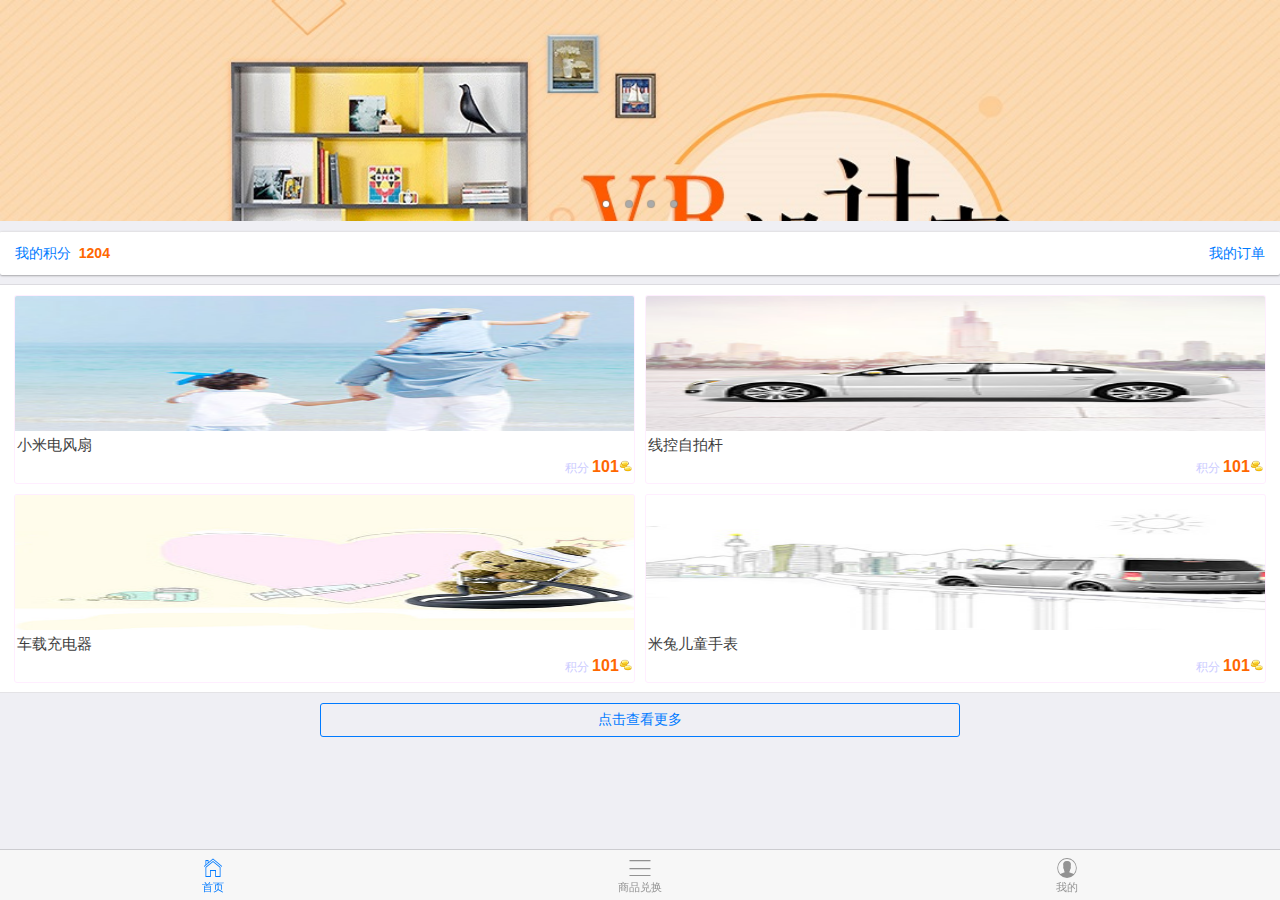
<file: toolweb/src/main/webapp/jfsc/index.html>
<!DOCTYPE html>
<html>

	<head>
		<meta charset="utf-8">
		<title>积分商城</title>
		<meta name="viewport" content="width=device-width, initial-scale=1,maximum-scale=1,user-scalable=no">
		<meta name="apple-mobile-web-app-capable" content="yes">
		<meta name="apple-mobile-web-app-status-bar-style" content="black">
		<link rel="stylesheet" href="css/mui.css">
		<link rel="stylesheet" href="css/app.css"/>
		<style>
			.mui-table-view-cell div {
				color: #3e3e3e;
			}
			.mui-table-view.mui-grid-view .mui-table-view-cell .mui-media-object {
				border: 1px solid #ffeeff;
				border-bottom: 0;	
				border-radius: 3px 3px 0 0;
				height: 8em;
			}
			.mui-table-view.mui-grid-view .mui-table-view-cell .mui-media-body {	
			    border-radius: 0 0 3px 3px;
			    height: 5em;
			    margin-top: -1em;
			   border: 1px solid #ffeeff;
			    padding: 0.5em 0.2em;
			    text-align: left;
			    font-size: 9pt;
			}    
			.mui-table-view.mui-grid-view .mui-table-view-cell .mui-media-body div {
				margin-top: 0.5em;
			}
			
			.mui-table-view.mui-grid-view .mui-table-view-cell .mui-media-body div:first-of-type {
				color: #3e3e3e;
				font-size: 11pt;
			}
			
			.mui-table-view.mui-grid-view .mui-table-view-cell .mui-media-body div:last-of-type {
				color: #ccccff;
				text-align: right;
			}
			.mui-table-view.mui-grid-view .mui-table-view-cell .mui-media-body div:last-of-type b {
				color: #ff6700;
				font-size: 12pt;
			}
			.mui-table-view.mui-grid-view .mui-table-view-cell .mui-media-body div:last-of-type img {
				width: 0.8em;
				height: 0.8em;
			}
			#slider {
				max-height: 13em;
			}
		</style>
	</head>

	<body>
		<!--<header class="mui-bar mui-bar-nav">
			<a class="mui-action-back mui-icon mui-icon-back mui-pull-left"></a>
			<a id="offCanvasBtn" href="#offCanvasSide" class="mui-icon mui-action-menu mui-icon-bars mui-pull-right"></a>
			<h1 class="mui-title">积分&nbsp;商城</h1>
		</header>-->
		
		<div id="slider" class="mui-slider" >
			<div class="mui-slider-group mui-slider-loop">
				<!-- 额外增加的一个节点(循环轮播：第一个节点是最后一张轮播) -->
				<div class="mui-slider-item mui-slider-item-duplicate">
					<a href="#">
						<img src="images/slider/s4.jpg">
					</a>
				</div>
				<!-- 第一张 -->
				<div class="mui-slider-item">
					<a href="#">
						<img src="images/slider/s1.jpg">
					</a>
				</div>
				<!-- 第二张 -->
				<div class="mui-slider-item">
					<a href="#">
						<img src="images/slider/s2.jpg">
					</a>
				</div>
				<!-- 第三张 -->
				<div class="mui-slider-item">
					<a href="#">
						<img src="images/slider/s3.jpg">
					</a>
				</div>
				<!-- 第四张 -->
				<div class="mui-slider-item">
					<a href="#">
						<img src="images/slider/s4.jpg">
					</a>
				</div>
				<!-- 额外增加的一个节点(循环轮播：最后一个节点是第一张轮播) -->
				<div class="mui-slider-item mui-slider-item-duplicate">
					<a href="#">
						<img src="images/slider/s1.jpg">
					</a>
				</div>
			</div>
			<div class="mui-slider-indicator">
				<div class="mui-indicator mui-active"></div>
				<div class="mui-indicator"></div>
				<div class="mui-indicator"></div>
				<div class="mui-indicator"></div>
			</div>
		</div>
	    <div class="mui-card" style="margin: 10px 0;">
			<div class="mui-card-footer">
				<a class="mui-card-link">我的积分&nbsp;&nbsp;<b style="color: #ff6700;">1204</b></a>
				<a class="mui-card-link" href="order_list.html" id="order_list">我的订单</a>
			</div>
		</div>
	    <ul class="mui-table-view mui-grid-view">
	        <li class="mui-table-view-cell mui-media mui-col-xs-6">
	            <a href="#">
	                <img class="mui-media-object" src="images/goods/g1.jpg">
	                <div class="mui-media-body">
	                	<div>小米电风扇</div>
	                	<div>积分&nbsp;<b>101<img src="images/icon/coins.png"></b></div>
	                </div></a></li>
	        <li class="mui-table-view-cell mui-media mui-col-xs-6">
	            <a href="#">
	                <img class="mui-media-object" src="images/goods/g2.jpg">
	                <div class="mui-media-body">
	                	<div>线控自拍杆</div>
	                	<div>积分&nbsp;<b>101<img src="images/icon/coins.png"></b></div>
	                </div></a></li>
	        <li class="mui-table-view-cell mui-media mui-col-xs-6">
	            <a href="#">
	            	<img class="mui-media-object" src="images/goods/g3.jpg">
	                <div class="mui-media-body">
	                	<div>车载充电器</div>
	                	<div>积分&nbsp;<b>101<img src="images/icon/coins.png"></b></div>
	                </div></a></li>
	        <li class="mui-table-view-cell mui-media mui-col-xs-6">
	            <a href="#">
	                <img class="mui-media-object" src="images/goods/g4.jpg">
	                <div class="mui-media-body">
	                	<div>米兔儿童手表</div>
	                	<div>积分&nbsp;<b>101<img src="images/icon/coins.png"></b></div>
	                </div></a></li>
	    </ul>
	    <div style="text-align: center;">
	    	<a href="goods_list.html" id="goods_list" class="mui-btn mui-btn-primary mui-btn-outlined" style="margin: 10px auto; width: 50%;">点击查看更多</a>
	    </div>
		<!-- off-canvas backdrop -->
		<div class="mui-off-canvas-backdrop"></div>
	    <nav class="mui-bar mui-bar-tab">
			<a class="mui-tab-item mui-active" href="#" id="index">
				<span class="mui-icon mui-icon-home"></span>
				<span class="mui-tab-label">首页</span>
			</a>
			<a class="mui-tab-item" href="goods_list.html" id="goods">
				<span class="mui-icon mui-icon-bars"></span>
				<span class="mui-tab-label">商品兑换</span>
			</a>
			<a class="mui-tab-item" href="info.html" id="info">
				<span class="mui-icon mui-icon-contact"></span>
				<span class="mui-tab-label">我的</span>
			</a>
		</nav>
		<script src="js/mui.js"></script>
		<script src="js/jquery.2.2.4.js"></script>
		<script>
			$.noConflict();
		</script>
		<script src="js/app.js"></script>
		<script>
			mui.init({
				swipeBack: false,
			});
			var slider = mui("#slider");
			slider.slider({
				interval: 3000
			});
		</script>
	</body>

</html>
</file>
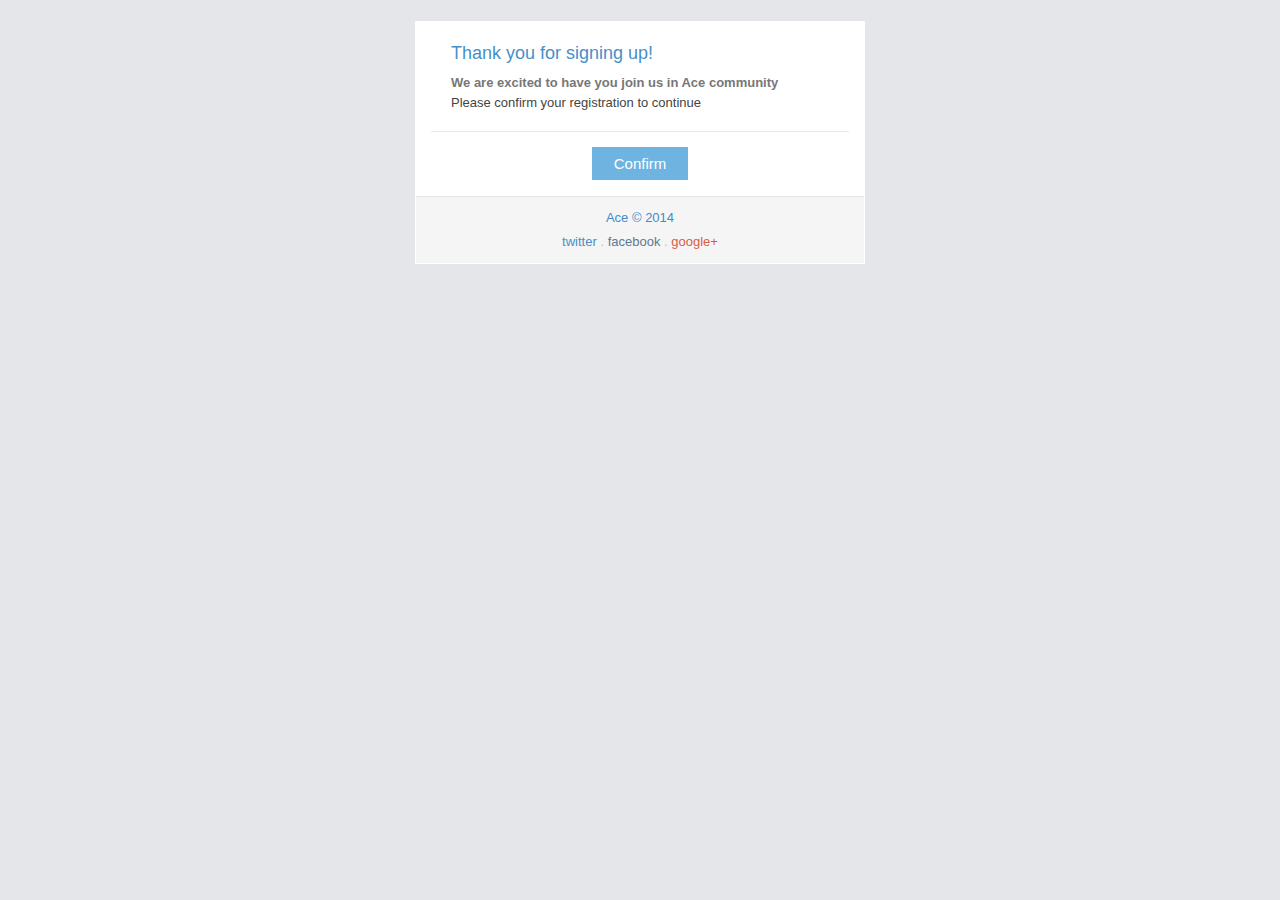
<file: toolweb/src/main/webapp/email-confirmation.html>
<!doctype html>
 <html xmlns="http://www.w3.org/1999/xhtml">
 <head>
  <meta http-equiv="Content-Type" content="text/html; charset=UTF-8" />
  <meta name="viewport" content="initial-scale=1.0" />
  <meta name="format-detection" content="telephone=no" />
  <title></title>
  <style type="text/css">
 	body {
		width: 100%;
		margin: 0;
		padding: 0;
		-webkit-font-smoothing: antialiased;
	}
	@media only screen and (max-width: 600px) {
		table[class="table-row"] {
			float: none !important;
			width: 98% !important;
			padding-left: 20px !important;
			padding-right: 20px !important;
		}
		table[class="table-row-fixed"] {
			float: none !important;
			width: 98% !important;
		}
		table[class="table-col"], table[class="table-col-border"] {
			float: none !important;
			width: 100% !important;
			padding-left: 0 !important;
			padding-right: 0 !important;
			table-layout: fixed;
		}
		td[class="table-col-td"] {
			width: 100% !important;
		}
		table[class="table-col-border"] + table[class="table-col-border"] {
			padding-top: 12px;
			margin-top: 12px;
			border-top: 1px solid #E8E8E8;
		}
		table[class="table-col"] + table[class="table-col"] {
			margin-top: 15px;
		}
		td[class="table-row-td"] {
			padding-left: 0 !important;
			padding-right: 0 !important;
		}
		table[class="navbar-row"] , td[class="navbar-row-td"] {
			width: 100% !important;
		}
		img {
			max-width: 100% !important;
			display: inline !important;
		}
		img[class="pull-right"] {
			float: right;
			margin-left: 11px;
            max-width: 125px !important;
			padding-bottom: 0 !important;
		}
		img[class="pull-left"] {
			float: left;
			margin-right: 11px;
			max-width: 125px !important;
			padding-bottom: 0 !important;
		}
		table[class="table-space"], table[class="header-row"] {
			float: none !important;
			width: 98% !important;
		}
		td[class="header-row-td"] {
			width: 100% !important;
		}
	}
	@media only screen and (max-width: 480px) {
		table[class="table-row"] {
			padding-left: 16px !important;
			padding-right: 16px !important;
		}
	}
	@media only screen and (max-width: 320px) {
		table[class="table-row"] {
			padding-left: 12px !important;
			padding-right: 12px !important;
		}
	}
	@media only screen and (max-width: 458px) {
		td[class="table-td-wrap"] {
			width: 100% !important;
		}
	}
  </style>
 </head>
 <body style="font-family: Arial, sans-serif; font-size:13px; color: #444444; min-height: 200px;" bgcolor="#E4E6E9" leftmargin="0" topmargin="0" marginheight="0" marginwidth="0">
 <table width="100%" height="100%" bgcolor="#E4E6E9" cellspacing="0" cellpadding="0" border="0">
 <tr><td width="100%" align="center" valign="top" bgcolor="#E4E6E9" style="background-color:#E4E6E9; min-height: 200px;">
<table><tr><td class="table-td-wrap" align="center" width="458"><table class="table-space" height="18" style="height: 18px; font-size: 0px; line-height: 0; width: 450px; background-color: #e4e6e9;" width="450" bgcolor="#E4E6E9" cellspacing="0" cellpadding="0" border="0"><tbody><tr><td class="table-space-td" valign="middle" height="18" style="height: 18px; width: 450px; background-color: #e4e6e9;" width="450" bgcolor="#E4E6E9" align="left">&nbsp;</td></tr></tbody></table>
<table class="table-space" height="8" style="height: 8px; font-size: 0px; line-height: 0; width: 450px; background-color: #ffffff;" width="450" bgcolor="#FFFFFF" cellspacing="0" cellpadding="0" border="0"><tbody><tr><td class="table-space-td" valign="middle" height="8" style="height: 8px; width: 450px; background-color: #ffffff;" width="450" bgcolor="#FFFFFF" align="left">&nbsp;</td></tr></tbody></table>

<table class="table-row" width="450" bgcolor="#FFFFFF" style="table-layout: fixed; background-color: #ffffff;" cellspacing="0" cellpadding="0" border="0"><tbody><tr><td class="table-row-td" style="font-family: Arial, sans-serif; line-height: 19px; color: #444444; font-size: 13px; font-weight: normal; padding-left: 36px; padding-right: 36px;" valign="top" align="left">
  <table class="table-col" align="left" width="378" cellspacing="0" cellpadding="0" border="0" style="table-layout: fixed;"><tbody><tr><td class="table-col-td" width="378" style="font-family: Arial, sans-serif; line-height: 19px; color: #444444; font-size: 13px; font-weight: normal; width: 378px;" valign="top" align="left">
    <table class="header-row" width="378" cellspacing="0" cellpadding="0" border="0" style="table-layout: fixed;"><tbody><tr><td class="header-row-td" width="378" style="font-family: Arial, sans-serif; font-weight: normal; line-height: 19px; color: #478fca; margin: 0px; font-size: 18px; padding-bottom: 10px; padding-top: 15px;" valign="top" align="left">Thank you for signing up!</td></tr></tbody></table>
    <div style="font-family: Arial, sans-serif; line-height: 20px; color: #444444; font-size: 13px;">
      <b style="color: #777777;">We are excited to have you join us in Ace community</b>
      <br>
      Please confirm your registration to continue
    </div>
  </td></tr></tbody></table>
</td></tr></tbody></table>
    
<table class="table-space" height="12" style="height: 12px; font-size: 0px; line-height: 0; width: 450px; background-color: #ffffff;" width="450" bgcolor="#FFFFFF" cellspacing="0" cellpadding="0" border="0"><tbody><tr><td class="table-space-td" valign="middle" height="12" style="height: 12px; width: 450px; background-color: #ffffff;" width="450" bgcolor="#FFFFFF" align="left">&nbsp;</td></tr></tbody></table>
<table class="table-space" height="12" style="height: 12px; font-size: 0px; line-height: 0; width: 450px; background-color: #ffffff;" width="450" bgcolor="#FFFFFF" cellspacing="0" cellpadding="0" border="0"><tbody><tr><td class="table-space-td" valign="middle" height="12" style="height: 12px; width: 450px; padding-left: 16px; padding-right: 16px; background-color: #ffffff;" width="450" bgcolor="#FFFFFF" align="center">&nbsp;<table bgcolor="#E8E8E8" height="0" width="100%" cellspacing="0" cellpadding="0" border="0"><tbody><tr><td bgcolor="#E8E8E8" height="1" width="100%" style="height: 1px; font-size:0;" valign="top" align="left">&nbsp;</td></tr></tbody></table></td></tr></tbody></table>
<table class="table-space" height="16" style="height: 16px; font-size: 0px; line-height: 0; width: 450px; background-color: #ffffff;" width="450" bgcolor="#FFFFFF" cellspacing="0" cellpadding="0" border="0"><tbody><tr><td class="table-space-td" valign="middle" height="16" style="height: 16px; width: 450px; background-color: #ffffff;" width="450" bgcolor="#FFFFFF" align="left">&nbsp;</td></tr></tbody></table>

<table class="table-row" width="450" bgcolor="#FFFFFF" style="table-layout: fixed; background-color: #ffffff;" cellspacing="0" cellpadding="0" border="0"><tbody><tr><td class="table-row-td" style="font-family: Arial, sans-serif; line-height: 19px; color: #444444; font-size: 13px; font-weight: normal; padding-left: 36px; padding-right: 36px;" valign="top" align="left">
  <table class="table-col" align="left" width="378" cellspacing="0" cellpadding="0" border="0" style="table-layout: fixed;"><tbody><tr><td class="table-col-td" width="378" style="font-family: Arial, sans-serif; line-height: 19px; color: #444444; font-size: 13px; font-weight: normal; width: 378px;" valign="top" align="left">
    <div style="font-family: Arial, sans-serif; line-height: 19px; color: #444444; font-size: 13px; text-align: center;">
      <a href="#" style="color: #ffffff; text-decoration: none; margin: 0px; text-align: center; vertical-align: baseline; border: 4px solid #6fb3e0; padding: 4px 9px; font-size: 15px; line-height: 21px; background-color: #6fb3e0;">&nbsp; Confirm &nbsp;</a>
    </div>
    <table class="table-space" height="16" style="height: 16px; font-size: 0px; line-height: 0; width: 378px; background-color: #ffffff;" width="378" bgcolor="#FFFFFF" cellspacing="0" cellpadding="0" border="0"><tbody><tr><td class="table-space-td" valign="middle" height="16" style="height: 16px; width: 378px; background-color: #ffffff;" width="378" bgcolor="#FFFFFF" align="left">&nbsp;</td></tr></tbody></table>
  </td></tr></tbody></table>
</td></tr></tbody></table>

<table class="table-space" height="6" style="height: 6px; font-size: 0px; line-height: 0; width: 450px; background-color: #ffffff;" width="450" bgcolor="#FFFFFF" cellspacing="0" cellpadding="0" border="0"><tbody><tr><td class="table-space-td" valign="middle" height="6" style="height: 6px; width: 450px; background-color: #ffffff;" width="450" bgcolor="#FFFFFF" align="left">&nbsp;</td></tr></tbody></table>

<table class="table-row-fixed" width="450" bgcolor="#FFFFFF" style="table-layout: fixed; background-color: #ffffff;" cellspacing="0" cellpadding="0" border="0"><tbody><tr><td class="table-row-fixed-td" style="font-family: Arial, sans-serif; line-height: 19px; color: #444444; font-size: 13px; font-weight: normal; padding-left: 1px; padding-right: 1px;" valign="top" align="left">
  <table class="table-col" align="left" width="448" cellspacing="0" cellpadding="0" border="0" style="table-layout: fixed;"><tbody><tr><td class="table-col-td" width="448" style="font-family: Arial, sans-serif; line-height: 19px; color: #444444; font-size: 13px; font-weight: normal;" valign="top" align="left">
    <table width="100%" cellspacing="0" cellpadding="0" border="0" style="table-layout: fixed;"><tbody><tr><td width="100%" align="center" bgcolor="#f5f5f5" style="font-family: Arial, sans-serif; line-height: 24px; color: #bbbbbb; font-size: 13px; font-weight: normal; text-align: center; padding: 9px; border-width: 1px 0px 0px; border-style: solid; border-color: #e3e3e3; background-color: #f5f5f5;" valign="top">
      <a href="#" style="color: #428bca; text-decoration: none; background-color: transparent;">Ace &copy; 2014</a>
      <br>
      <a href="#" style="color: #478fca; text-decoration: none; background-color: transparent;">twitter</a>
      .
      <a href="#" style="color: #5b7a91; text-decoration: none; background-color: transparent;">facebook</a>
      .
      <a href="#" style="color: #dd5a43; text-decoration: none; background-color: transparent;">google+</a>
    </td></tr></tbody></table>
  </td></tr></tbody></table>
</td></tr></tbody></table>
<table class="table-space" height="1" style="height: 1px; font-size: 0px; line-height: 0; width: 450px; background-color: #ffffff;" width="450" bgcolor="#FFFFFF" cellspacing="0" cellpadding="0" border="0"><tbody><tr><td class="table-space-td" valign="middle" height="1" style="height: 1px; width: 450px; background-color: #ffffff;" width="450" bgcolor="#FFFFFF" align="left">&nbsp;</td></tr></tbody></table>
<table class="table-space" height="36" style="height: 36px; font-size: 0px; line-height: 0; width: 450px; background-color: #e4e6e9;" width="450" bgcolor="#E4E6E9" cellspacing="0" cellpadding="0" border="0"><tbody><tr><td class="table-space-td" valign="middle" height="36" style="height: 36px; width: 450px; background-color: #e4e6e9;" width="450" bgcolor="#E4E6E9" align="left">&nbsp;</td></tr></tbody></table></td></tr></table>
</td></tr>
 </table>
 </body>
 </html>
</file>
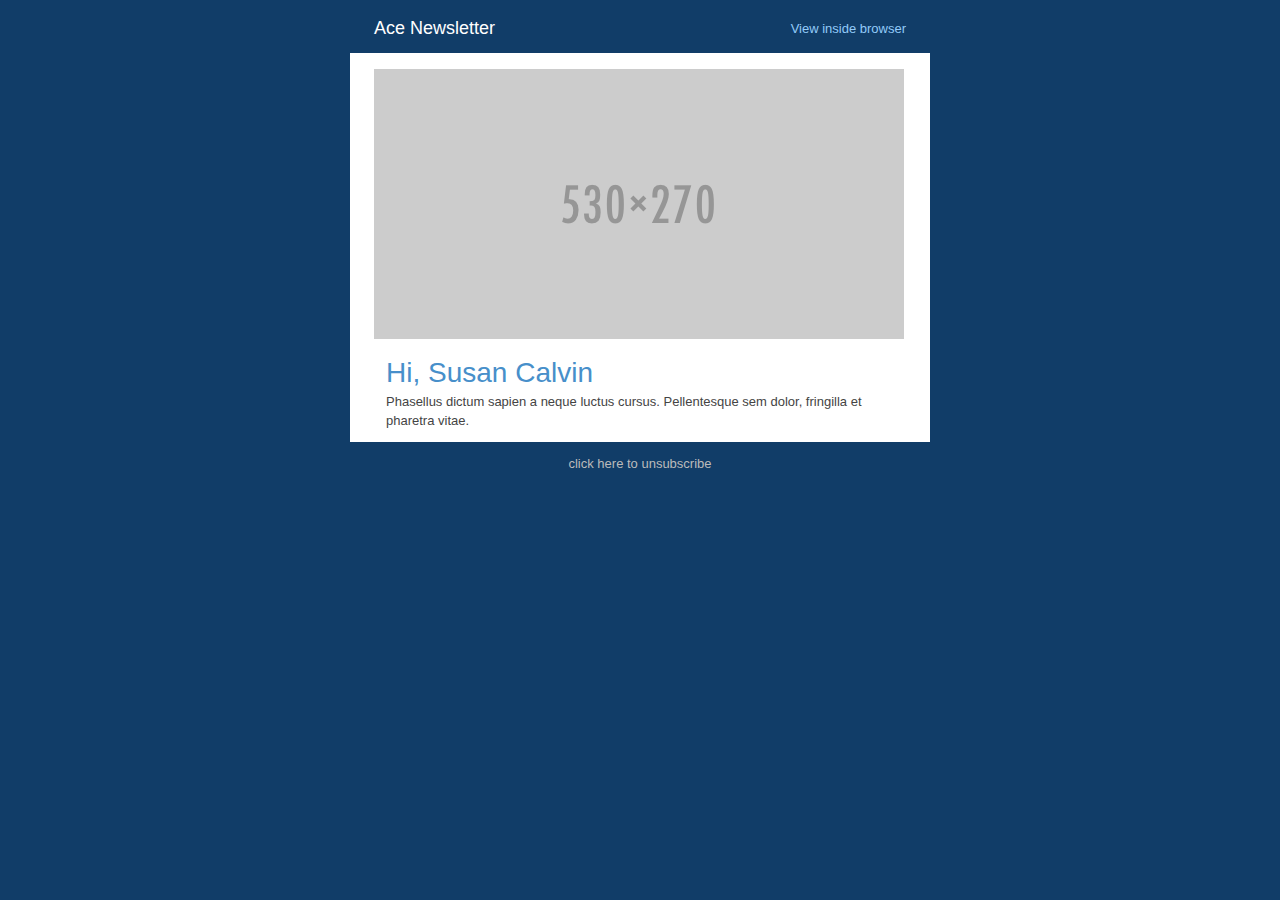
<file: toolweb/src/main/webapp/email-contrast.html>
<!doctype html>
 <html xmlns="http://www.w3.org/1999/xhtml">
 <head>
  <meta http-equiv="Content-Type" content="text/html; charset=UTF-8" />
  <meta name="viewport" content="initial-scale=1.0" />
  <meta name="format-detection" content="telephone=no" />
  <title></title>
  <style type="text/css">
 	body {
		width: 100%;
		margin: 0;
		padding: 0;
		-webkit-font-smoothing: antialiased;
	}
	@media only screen and (max-width: 600px) {
		table[class="table-row"] {
			float: none !important;
			width: 98% !important;
			padding-left: 20px !important;
			padding-right: 20px !important;
		}
		table[class="table-row-fixed"] {
			float: none !important;
			width: 98% !important;
		}
		table[class="table-col"], table[class="table-col-border"] {
			float: none !important;
			width: 100% !important;
			padding-left: 0 !important;
			padding-right: 0 !important;
			table-layout: fixed;
		}
		td[class="table-col-td"] {
			width: 100% !important;
		}
		table[class="table-col-border"] + table[class="table-col-border"] {
			padding-top: 12px;
			margin-top: 12px;
			border-top: 1px solid #E8E8E8;
		}
		table[class="table-col"] + table[class="table-col"] {
			margin-top: 15px;
		}
		td[class="table-row-td"] {
			padding-left: 0 !important;
			padding-right: 0 !important;
		}
		table[class="navbar-row"] , td[class="navbar-row-td"] {
			width: 100% !important;
		}
		img {
			max-width: 100% !important;
			display: inline !important;
		}
		img[class="pull-right"] {
			float: right;
			margin-left: 11px;
            max-width: 125px !important;
			padding-bottom: 0 !important;
		}
		img[class="pull-left"] {
			float: left;
			margin-right: 11px;
			max-width: 125px !important;
			padding-bottom: 0 !important;
		}
		table[class="table-space"], table[class="header-row"] {
			float: none !important;
			width: 98% !important;
		}
		td[class="header-row-td"] {
			width: 100% !important;
		}
	}
	@media only screen and (max-width: 480px) {
		table[class="table-row"] {
			padding-left: 16px !important;
			padding-right: 16px !important;
		}
	}
	@media only screen and (max-width: 320px) {
		table[class="table-row"] {
			padding-left: 12px !important;
			padding-right: 12px !important;
		}
	}
	@media only screen and (max-width: 600px) {
		td[class="table-td-wrap"] {
			width: 100% !important;
		}
	}
  </style>
 </head>
 <body style="font-family: Arial, sans-serif; font-size:13px; color: #444444; min-height: 200px;" bgcolor="#113D68" leftmargin="0" topmargin="0" marginheight="0" marginwidth="0">
 <table width="100%" height="100%" bgcolor="#113D68" cellspacing="0" cellpadding="0" border="0">
 <tr><td width="100%" align="center" valign="top" bgcolor="#113D68" style="background-color:#113D68; min-height: 200px;">
<table><tr><td class="table-td-wrap" align="center" width="600"><table class="table-row" style="table-layout: auto; padding-right: 24px; padding-left: 24px; width: 580px; background-color: transparent;" bgcolor="transparent" width="580" cellspacing="0" cellpadding="0" border="0"><tbody><tr height="50px" style="font-family: Arial, sans-serif; line-height: 19px; color: #444444; font-size: 13px; height: 50px; background-color: transparent;">
   <td class="table-row-td" style="height: 50px; padding-right: 16px; font-family: Arial, sans-serif; line-height: 19px; color: #444444; font-size: 13px; font-weight: normal; vertical-align: middle;" valign="middle" align="left">
     <a href="#" style="color: #ffffff; text-decoration: none; padding: 0px; font-size: 18px; line-height: 20px; height: 50px; background-color: transparent;">
	  Ace Newsletter
	 </a>
   </td>
 
   <td class="table-row-td" style="height: 50px; font-family: Arial, sans-serif; line-height: 19px; color: #444444; font-size: 13px; font-weight: normal; text-align: right; vertical-align: middle;" align="right" valign="middle">
     <a href="#" style="color: #93cbf9; text-decoration: none; background-color: transparent;">
	   View inside browser
	 </a>
   </td>
</tr></tbody></table>


<table class="table-space" height="16" style="height: 16px; font-size: 0px; line-height: 0; width: 580px; background-color: #ffffff;" width="580" bgcolor="#FFFFFF" cellspacing="0" cellpadding="0" border="0"><tbody><tr><td class="table-space-td" valign="middle" height="16" style="height: 16px; width: 580px; background-color: #ffffff;" width="580" bgcolor="#FFFFFF" align="left">&nbsp;</td></tr></tbody></table>

<table class="table-row" width="580" bgcolor="#FFFFFF" style="table-layout: fixed; background-color: #ffffff;" cellspacing="0" cellpadding="0" border="0"><tbody><tr><td class="table-row-td" style="font-family: Arial, sans-serif; line-height: 19px; color: #444444; font-size: 13px; font-weight: normal; padding-left: 24px; padding-right: 24px;" valign="top" align="left">
 <table class="table-col" align="left" width="532" cellspacing="0" cellpadding="0" border="0" style="table-layout: fixed;"><tbody><tr><td class="table-col-td" width="532" style="font-family: Arial, sans-serif; line-height: 19px; color: #444444; font-size: 13px; font-weight: normal;" valign="top" align="left">	
	<div style="font-family: Arial, sans-serif; line-height: 19px; color: #444444; font-size: 13px; text-align: center;">
		<img src="assets/images/placeholder/530x270.png" style="border: 0px none #444444; vertical-align: middle; display: block; padding-bottom: 9px;" hspace="0" vspace="0" border="0">
	</div>
 </td></tr></tbody></table>
</td></tr></tbody></table>

<table class="table-row" width="580" bgcolor="#FFFFFF" style="table-layout: fixed; background-color: #ffffff;" cellspacing="0" cellpadding="0" border="0"><tbody><tr><td class="table-row-td" style="font-family: Arial, sans-serif; line-height: 19px; color: #444444; font-size: 13px; font-weight: normal; padding-left: 36px; padding-right: 36px;" valign="top" align="left">
   <table class="table-col" align="left" width="508" cellspacing="0" cellpadding="0" border="0" style="table-layout: fixed;"><tbody><tr><td class="table-col-td" width="508" style="font-family: Arial, sans-serif; line-height: 19px; color: #444444; font-size: 13px; font-weight: normal;" valign="top" align="left">
	 <table class="header-row" width="508" cellspacing="0" cellpadding="0" border="0" style="table-layout: fixed;"><tbody><tr><td class="header-row-td" width="508" style="font-size: 28px; margin: 0px; font-family: Arial, sans-serif; font-weight: normal; line-height: 19px; color: #478fca; padding-bottom: 10px; padding-top: 15px;" valign="top" align="left">Hi, Susan Calvin</td></tr></tbody></table>
	 <div style="font-family: Arial, sans-serif; line-height: 19px; color: #444444; font-size: 13px;">Phasellus dictum sapien a neque luctus cursus. Pellentesque sem dolor, fringilla et pharetra vitae.</div>
   </td></tr></tbody></table>
</td></tr></tbody></table>
<table class="table-space" height="12" style="height: 12px; font-size: 0px; line-height: 0; width: 580px; background-color: #ffffff;" width="580" bgcolor="#FFFFFF" cellspacing="0" cellpadding="0" border="0"><tbody><tr><td class="table-space-td" valign="middle" height="12" style="height: 12px; width: 580px; background-color: #ffffff;" width="580" bgcolor="#FFFFFF" align="left">&nbsp;</td></tr></tbody></table>


<table class="table-space" height="12" style="height: 12px; font-size: 0px; line-height: 0; width: 580px; background-color: #113d68;" width="580" bgcolor="#113D68" cellspacing="0" cellpadding="0" border="0"><tbody><tr><td class="table-space-td" valign="middle" height="12" style="height: 12px; width: 580px; background-color: #113d68;" width="580" bgcolor="#113D68" align="left">&nbsp;</td></tr></tbody></table>
<table class="table-row" width="580" bgcolor="transparent" style="table-layout: fixed; background-color: transparent;" cellspacing="0" cellpadding="0" border="0"><tbody><tr><td class="table-row-td" height="45px" bgcolor="transparent" style="font-family: Arial, sans-serif; line-height: 19px; color: #444444; font-size: 13px; font-weight: normal; height: 45px; padding-left: 24px; padding-right: 24px; background-color: transparent;" valign="top" align="left">
 <table class="table-col" align="left" width="532" cellspacing="0" cellpadding="0" border="0" style="table-layout: fixed;"><tbody><tr><td class="table-col-td" width="532" align="center" style="font-family: Arial, sans-serif; line-height: 19px; color: #444444; font-size: 13px; font-weight: normal; text-align: center;" valign="top">
  <span style="font-family: Arial, sans-serif; line-height: 19px; color: #bbbbbb; font-size: 13px;">click here to unsubscribe</span>
  </td></tr></tbody></table>
</td></tr></tbody></table>
</td></tr></table>
</td></tr>
 </table>
 </body>
 </html>
</file>
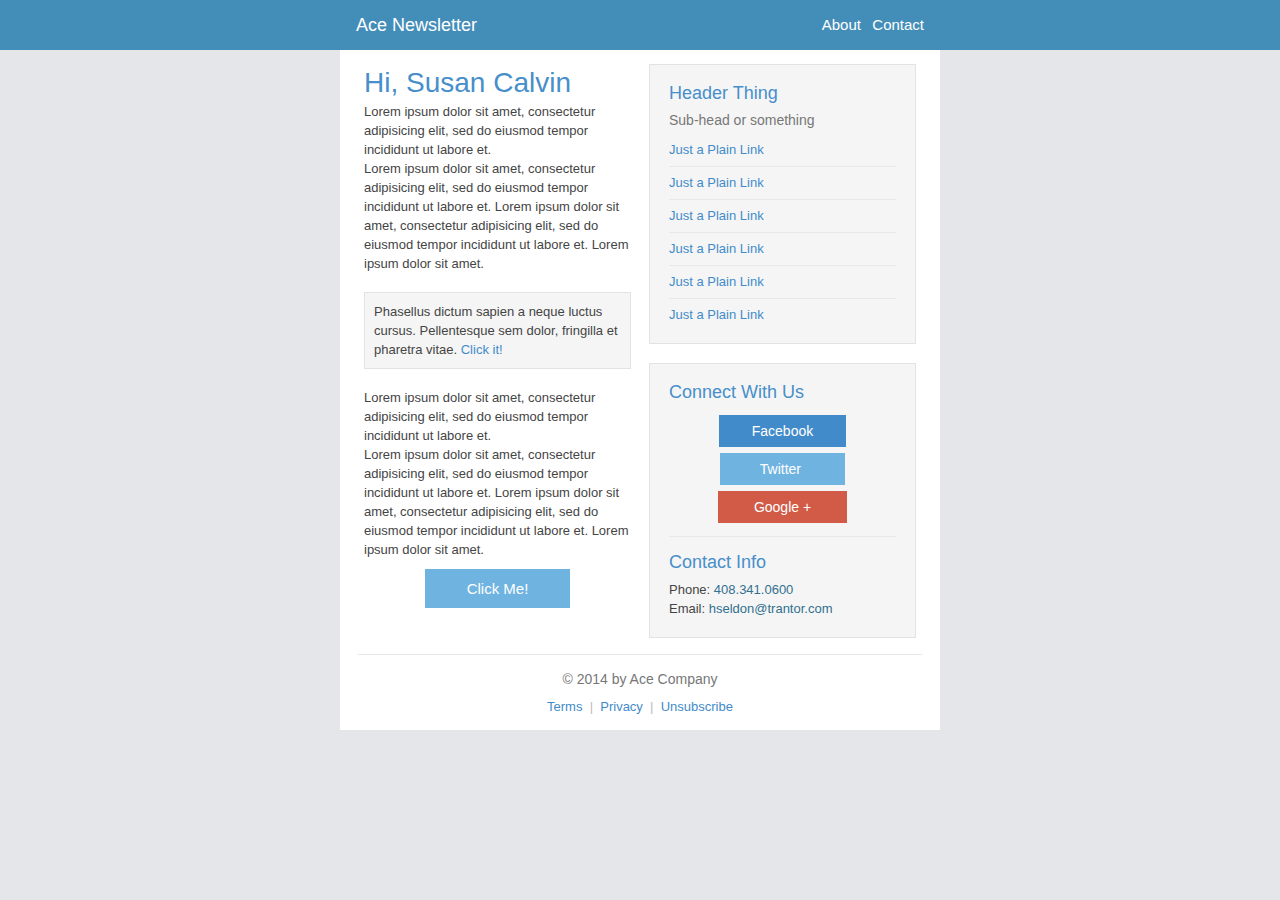
<file: toolweb/src/main/webapp/email-navbar.html>
<!doctype html>
 <html xmlns="http://www.w3.org/1999/xhtml">
 <head>
  <meta http-equiv="Content-Type" content="text/html; charset=UTF-8" />
  <meta name="viewport" content="initial-scale=1.0" />
  <meta name="format-detection" content="telephone=no" />
  <title></title>
  <style type="text/css">
 	body {
		width: 100%;
		margin: 0;
		padding: 0;
		-webkit-font-smoothing: antialiased;
	}
	@media only screen and (max-width: 600px) {
		table[class="table-row"] {
			float: none !important;
			width: 98% !important;
			padding-left: 20px !important;
			padding-right: 20px !important;
		}
		table[class="table-row-fixed"] {
			float: none !important;
			width: 98% !important;
		}
		table[class="table-col"], table[class="table-col-border"] {
			float: none !important;
			width: 100% !important;
			padding-left: 0 !important;
			padding-right: 0 !important;
			table-layout: fixed;
		}
		td[class="table-col-td"] {
			width: 100% !important;
		}
		table[class="table-col-border"] + table[class="table-col-border"] {
			padding-top: 12px;
			margin-top: 12px;
			border-top: 1px solid #E8E8E8;
		}
		table[class="table-col"] + table[class="table-col"] {
			margin-top: 15px;
		}
		td[class="table-row-td"] {
			padding-left: 0 !important;
			padding-right: 0 !important;
		}
		table[class="navbar-row"] , td[class="navbar-row-td"] {
			width: 100% !important;
		}
		img {
			max-width: 100% !important;
			display: inline !important;
		}
		img[class="pull-right"] {
			float: right;
			margin-left: 11px;
            max-width: 125px !important;
			padding-bottom: 0 !important;
		}
		img[class="pull-left"] {
			float: left;
			margin-right: 11px;
			max-width: 125px !important;
			padding-bottom: 0 !important;
		}
		table[class="table-space"], table[class="header-row"] {
			float: none !important;
			width: 98% !important;
		}
		td[class="header-row-td"] {
			width: 100% !important;
		}
	}
	@media only screen and (max-width: 480px) {
		table[class="table-row"] {
			padding-left: 16px !important;
			padding-right: 16px !important;
		}
	}
	@media only screen and (max-width: 320px) {
		table[class="table-row"] {
			padding-left: 12px !important;
			padding-right: 12px !important;
		}
	}
	@media only screen and (max-width: 608px) {
		td[class="table-td-wrap"] {
			width: 100% !important;
		}
	}
  </style>
 </head>
 <body style="font-family: Arial, sans-serif; font-size:13px; color: #444444; min-height: 200px;" bgcolor="#E4E6E9" leftmargin="0" topmargin="0" marginheight="0" marginwidth="0">
 <table width="100%" height="100%" bgcolor="#E4E6E9" cellspacing="0" cellpadding="0" border="0">
 <tr><td width="100%" align="center" valign="top" bgcolor="#E4E6E9" style="background-color:#E4E6E9; min-height: 200px;">
<table style="table-layout: auto; width: 100%; background-color: #438eb9;" width="100%" bgcolor="#438eb9" cellspacing="0" cellpadding="0" border="0"><tbody><tr><td width="100%" align="center" style="width: 100%; background-color: #438eb9;" bgcolor="#438eb9" valign="top"><table class="table-row-fixed" height="50" width="600" cellspacing="0" cellpadding="0" border="0" style="table-layout: fixed;"><tbody><tr><td class="navbar-row-td" valign="middle" height="50" width="600" data-skipstyle="true" align="left">
 <table class="table-row" style="table-layout: auto; padding-right: 16px; padding-left: 16px; width: 600px;" width="600" cellspacing="0" cellpadding="0" border="0"><tbody><tr style="font-family: Arial, sans-serif; line-height: 19px; color: #444444; font-size: 13px;">
   <td class="table-row-td" style="padding-right: 16px; font-family: Arial, sans-serif; line-height: 19px; color: #444444; font-size: 13px; font-weight: normal; vertical-align: middle;" valign="middle" align="left">
     <a href="#" style="color: #ffffff; text-decoration: none; padding: 10px 0px; font-size: 18px; line-height: 20px; height: auto; background-color: transparent;">
	  Ace Newsletter
	 </a>
   </td>
 
   <td class="table-row-td" align="right" valign="middle" style="font-family: Arial, sans-serif; line-height: 19px; color: #444444; font-size: 13px; font-weight: normal; text-align: right; vertical-align: middle;">
     <a href="#" style="color: #ffffff; text-decoration: none; font-size: 15px; background-color: transparent;">
	   About
	 </a>
	 &nbsp;
	 <a href="#" style="color: #ffffff; text-decoration: none; font-size: 15px; background-color: transparent;">
	   Contact
	 </a>
   </td>
 </tr></tbody></table>
</td></tr></tbody></table></td></tr></tbody></table>


<table class="table-space" height="8" style="height: 8px; font-size: 0px; line-height: 0; width: 600px; background-color: #ffffff;" width="600" bgcolor="#FFFFFF" cellspacing="0" cellpadding="0" border="0"><tbody><tr><td class="table-space-td" valign="middle" height="8" style="height: 8px; width: 600px; background-color: #ffffff;" width="600" bgcolor="#FFFFFF" align="left">&nbsp;</td></tr></tbody></table>

<table class="table-row-fixed" width="600" bgcolor="#FFFFFF" style="table-layout: fixed; background-color: #ffffff;" cellspacing="0" cellpadding="0" border="0"><tbody><tr><td class="table-row-fixed-td" style="font-family: Arial, sans-serif; line-height: 19px; color: #444444; font-size: 13px; font-weight: normal; padding-left: 24px; padding-right: 24px;" valign="top" align="left">
   <table class="table-col" align="left" width="285" style="padding-right: 18px; table-layout: fixed;" cellspacing="0" cellpadding="0" border="0"><tbody><tr><td class="table-col-td" width="267" style="font-family: Arial, sans-serif; line-height: 19px; color: #444444; font-size: 13px; font-weight: normal;" valign="top" align="left">
	 <table class="header-row" width="267" cellspacing="0" cellpadding="0" border="0" style="table-layout: fixed;"><tbody><tr><td class="header-row-td" width="267" style="font-size: 28px; margin: 0px; font-family: Arial, sans-serif; font-weight: normal; line-height: 19px; color: #478fca; padding-bottom: 10px; padding-top: 15px;" valign="top" align="left">Hi, Susan Calvin</td></tr></tbody></table>
	 <p style="margin: 0px; font-family: Arial, sans-serif; line-height: 19px; color: #444444; font-size: 13px;">
		Lorem ipsum dolor sit amet, consectetur adipisicing elit, sed do eiusmod tempor incididunt ut labore et.
	 </p>
	 <p style="margin: 0px; font-family: Arial, sans-serif; line-height: 19px; color: #444444; font-size: 13px;">
		Lorem ipsum dolor sit amet, consectetur adipisicing elit, sed do eiusmod tempor incididunt ut labore et. Lorem ipsum dolor sit amet, consectetur adipisicing elit, sed do eiusmod tempor incididunt ut labore et. Lorem ipsum dolor sit amet.
	 </p>
     <br>
	 <table width="100%" cellspacing="0" cellpadding="0" border="0" style="table-layout: fixed;"><tbody><tr><td width="100%" bgcolor="#f5f5f5" style="font-family: Arial, sans-serif; line-height: 19px; color: #444444; font-size: 13px; font-weight: normal; padding: 9px; border: 1px solid #e3e3e3; background-color: #f5f5f5;" valign="top" align="left">
		Phasellus dictum sapien a neque luctus cursus. Pellentesque sem dolor, fringilla et pharetra vitae.
		<a href="#" style="color: #428bca; text-decoration: none; background-color: transparent;">Click it!</a>
	 </td></tr></tbody></table>
	 <br>
	 
	 <p style="margin: 0px; font-family: Arial, sans-serif; line-height: 19px; color: #444444; font-size: 13px;">
		Lorem ipsum dolor sit amet, consectetur adipisicing elit, sed do eiusmod tempor incididunt ut labore et.
	 </p>
	 <p style="margin: 0px; font-family: Arial, sans-serif; line-height: 19px; color: #444444; font-size: 13px;">
		Lorem ipsum dolor sit amet, consectetur adipisicing elit, sed do eiusmod tempor incididunt ut labore et. Lorem ipsum dolor sit amet, consectetur adipisicing elit, sed do eiusmod tempor incididunt ut labore et. Lorem ipsum dolor sit amet.
	 </p>
	 
	 <br>
	 <div style="font-family: Arial, sans-serif; line-height: 19px; color: #444444; font-size: 13px; text-align: center;">
		<a href="#" style="color: #ffffff; text-decoration: none; margin: 0px; text-align: center; vertical-align: baseline; border: 5px solid #6fb3e0; padding: 6px 12px; font-size: 15px; line-height: 21px; width: 100%; background-color: #6fb3e0;"> &nbsp; &nbsp; &nbsp; Click Me! &nbsp; &nbsp; &nbsp; </a>
	 </div>
   </td></tr></tbody></table>
   <table class="table-col" align="left" width="267" cellspacing="0" cellpadding="0" border="0" style="table-layout: fixed;"><tbody><tr><td class="table-col-td" width="267" style="font-family: Arial, sans-serif; line-height: 19px; color: #444444; font-size: 13px; font-weight: normal;" valign="top" align="left">
    <table class="table-space" height="6" style="height: 6px; font-size: 0px; line-height: 0; width: 267px; background-color: #ffffff;" width="267" bgcolor="#FFFFFF" cellspacing="0" cellpadding="0" border="0"><tbody><tr><td class="table-space-td" valign="middle" height="6" style="height: 6px; width: 267px; background-color: #ffffff;" width="267" bgcolor="#FFFFFF" align="left">&nbsp;</td></tr></tbody></table>
	<table width="100%" cellspacing="0" cellpadding="0" border="0" style="table-layout: fixed;"><tbody><tr><td width="100%" bgcolor="#f5f5f5" style="font-family: Arial, sans-serif; line-height: 19px; color: #444444; font-size: 13px; font-weight: normal; padding: 19px; border: 1px solid #e3e3e3; background-color: #f5f5f5;" valign="top" align="left">
		<table class="header-row" width="100%" cellspacing="0" cellpadding="0" border="0" style="table-layout: fixed;"><tbody><tr><td class="header-row-td" width="100%" style="font-family: Arial, sans-serif; font-weight: normal; line-height: 19px; color: #478fca; margin: 0px; font-size: 18px; padding-bottom: 8px; padding-top: 0px;" valign="top" align="left">Header Thing</td></tr></tbody></table>
		<span style="font-family: Arial, sans-serif; line-height: 19px; color: #777777; font-size: 14px;">Sub-head or something</span>
		
		<table class="table-space" height="10" style="height: 10px; font-size: 0px; line-height: 0; width: 100px; background-color: transparent;" width="100" bgcolor="transparent" cellspacing="0" cellpadding="0" border="0"><tbody><tr><td class="table-space-td" valign="middle" height="10" style="height: 10px; width: 100px; background-color: transparent;" width="100" bgcolor="transparent" align="left">&nbsp;</td></tr></tbody></table>
		<a href="#" style="color: #428bca; text-decoration: none; background-color: transparent;">Just a Plain Link</a>
		<hr data-skipstyle="true" style="border-width: 0px; height: 1px; background-color: #e8e8e8;">
		<a href="#" style="color: #428bca; text-decoration: none; background-color: transparent;">Just a Plain Link</a>
		<hr data-skipstyle="true" style="border-width: 0px; height: 1px; background-color: #e8e8e8;">
		<a href="#" style="color: #428bca; text-decoration: none; background-color: transparent;">Just a Plain Link</a>
		<hr data-skipstyle="true" style="border-width: 0px; height: 1px; background-color: #e8e8e8;">
		<a href="#" style="color: #428bca; text-decoration: none; background-color: transparent;">Just a Plain Link</a>
		<hr data-skipstyle="true" style="border-width: 0px; height: 1px; background-color: #e8e8e8;">
		<a href="#" style="color: #428bca; text-decoration: none; background-color: transparent;">Just a Plain Link</a>
		<hr data-skipstyle="true" style="border-width: 0px; height: 1px; background-color: #e8e8e8;">
		<a href="#" style="color: #428bca; text-decoration: none; background-color: transparent;">Just a Plain Link</a>
	</td></tr></tbody></table>
	<br>
	<table width="100%" cellspacing="0" cellpadding="0" border="0" style="table-layout: fixed;"><tbody><tr><td width="100%" bgcolor="#f5f5f5" style="font-family: Arial, sans-serif; line-height: 19px; color: #444444; font-size: 13px; font-weight: normal; padding: 19px; border: 1px solid #e3e3e3; background-color: #f5f5f5;" valign="top" align="left">
		<table class="header-row" width="100%" cellspacing="0" cellpadding="0" border="0" style="table-layout: fixed;"><tbody><tr><td class="header-row-td" width="100%" style="font-family: Arial, sans-serif; font-weight: normal; line-height: 19px; color: #478fca; margin: 0px; font-size: 18px; padding-bottom: 8px; padding-top: 0px;" valign="top" align="left">Connect With Us</td></tr></tbody></table>
		
		<table class="table-space" height="12" style="height: 12px; font-size: 0px; line-height: 0; width: 100px; background-color: transparent;" width="100" bgcolor="transparent" cellspacing="0" cellpadding="0" border="0"><tbody><tr><td class="table-space-td" valign="middle" height="12" style="height: 12px; width: 100px; background-color: transparent;" width="100" bgcolor="transparent" align="left">&nbsp;</td></tr></tbody></table>
		<div style="font-family: Arial, sans-serif; line-height: 19px; color: #444444; font-size: 13px; text-align: center;">
			<a href="#" style="color: #ffffff; text-decoration: none; margin: 0px; text-align: center; vertical-align: baseline; border: 4px solid #428bca; padding: 4px 9px; font-size: 14px; line-height: 19px; background-color: #428bca;"> &nbsp;&nbsp; &nbsp; Facebook &nbsp; &nbsp;&nbsp; </a>
			<br>
			<br>
			<a href="#" style="color: #ffffff; text-decoration: none; margin: 0px; text-align: center; vertical-align: baseline; border: 4px solid #6fb3e0; padding: 4px 9px; font-size: 14px; line-height: 19px; background-color: #6fb3e0;"> &nbsp;&nbsp; &nbsp; &nbsp; Twitter &nbsp; &nbsp; &nbsp; &nbsp; </a>
			<br>
			<br>
			<a href="#" style="color: #ffffff; text-decoration: none; margin: 0px; text-align: center; vertical-align: baseline; border: 4px solid #d15b47; padding: 4px 9px; font-size: 14px; line-height: 19px; background-color: #d15b47;"> &nbsp; &nbsp; &nbsp; Google + &nbsp; &nbsp; &nbsp; </a>
		</div>
		<table class="table-space" height="12" style="height: 12px; font-size: 0px; line-height: 0; width: 100px; background-color: transparent;" width="100" bgcolor="transparent" cellspacing="0" cellpadding="0" border="0"><tbody><tr><td class="table-space-td" valign="middle" height="12" style="height: 12px; width: 100px; background-color: transparent;" width="100" bgcolor="transparent" align="left">&nbsp;</td></tr></tbody></table>
        <hr data-skipstyle="true" style="border-width: 0px; height: 1px; background-color: #e8e8e8;">

		<table class="header-row" width="100%" cellspacing="0" cellpadding="0" border="0" style="table-layout: fixed;"><tbody><tr><td class="header-row-td" width="100%" style="font-family: Arial, sans-serif; font-weight: normal; line-height: 19px; color: #478fca; margin: 0px; font-size: 18px; padding-bottom: 8px; padding-top: 10px;" valign="top" align="left">Contact Info</td></tr></tbody></table>
		Phone: <span style="font-family: Arial, sans-serif; line-height: 19px; color: #31708f; font-size: 13px;">408.341.0600</span>
		<br>
		Email: <span style="font-family: Arial, sans-serif; line-height: 19px; color: #31708f; font-size: 13px;">hseldon@trantor.com</span>
	</td></tr></tbody></table>
   </td></tr></tbody></table>
</td></tr></tbody></table>

<table class="table-space" height="32" style="height: 32px; font-size: 0px; line-height: 0; width: 600px; background-color: #ffffff;" width="600" bgcolor="#FFFFFF" cellspacing="0" cellpadding="0" border="0"><tbody><tr><td class="table-space-td" valign="middle" height="32" style="height: 32px; width: 600px; padding-left: 18px; padding-right: 18px; background-color: #ffffff;" width="600" bgcolor="#FFFFFF" align="center">&nbsp;<table bgcolor="#E8E8E8" height="0" width="100%" cellspacing="0" cellpadding="0" border="0"><tbody><tr><td bgcolor="#E8E8E8" height="1" width="100%" style="height: 1px; font-size:0;" valign="top" align="left">&nbsp;</td></tr></tbody></table></td></tr></tbody></table>

<table class="table-row" width="600" bgcolor="#FFFFFF" style="table-layout: fixed; background-color: #ffffff;" cellspacing="0" cellpadding="0" border="0"><tbody><tr><td class="table-row-td" style="font-family: Arial, sans-serif; line-height: 19px; color: #444444; font-size: 13px; font-weight: normal; padding-left: 36px; padding-right: 36px;" valign="top" align="left">
 <table class="table-col" align="left" width="528" cellspacing="0" cellpadding="0" border="0" style="table-layout: fixed;"><tbody><tr><td class="table-col-td" width="528" style="font-family: Arial, sans-serif; line-height: 19px; color: #444444; font-size: 13px; font-weight: normal;" valign="top" align="left">
	 <div style="font-family: Arial, sans-serif; line-height: 19px; color: #777777; font-size: 14px; text-align: center;">&copy; 2014 by Ace Company</div>
	 <table class="table-space" height="8" style="height: 8px; font-size: 0px; line-height: 0; width: 528px; background-color: #ffffff;" width="528" bgcolor="#FFFFFF" cellspacing="0" cellpadding="0" border="0"><tbody><tr><td class="table-space-td" valign="middle" height="8" style="height: 8px; width: 528px; background-color: #ffffff;" width="528" bgcolor="#FFFFFF" align="left">&nbsp;</td></tr></tbody></table>
	 <div style="font-family: Arial, sans-serif; line-height: 19px; color: #bbbbbb; font-size: 13px; text-align: center;">
		<a href="#" style="color: #428bca; text-decoration: none; background-color: transparent;">Terms</a>
		&nbsp;|&nbsp;
		<a href="#" style="color: #428bca; text-decoration: none; background-color: transparent;">Privacy</a>
		&nbsp;|&nbsp;
		<a href="#" style="color: #428bca; text-decoration: none; background-color: transparent;">Unsubscribe</a>
	 </div>
 </td></tr></tbody></table>
</td></tr></tbody></table>
<table class="table-space" height="14" style="height: 14px; font-size: 0px; line-height: 0; width: 600px; background-color: #ffffff;" width="600" bgcolor="#FFFFFF" cellspacing="0" cellpadding="0" border="0"><tbody><tr><td class="table-space-td" valign="middle" height="14" style="height: 14px; width: 600px; background-color: #ffffff;" width="600" bgcolor="#FFFFFF" align="left">&nbsp;</td></tr></tbody></table>
</td></tr>
 </table>
 </body>
 </html>
</file>
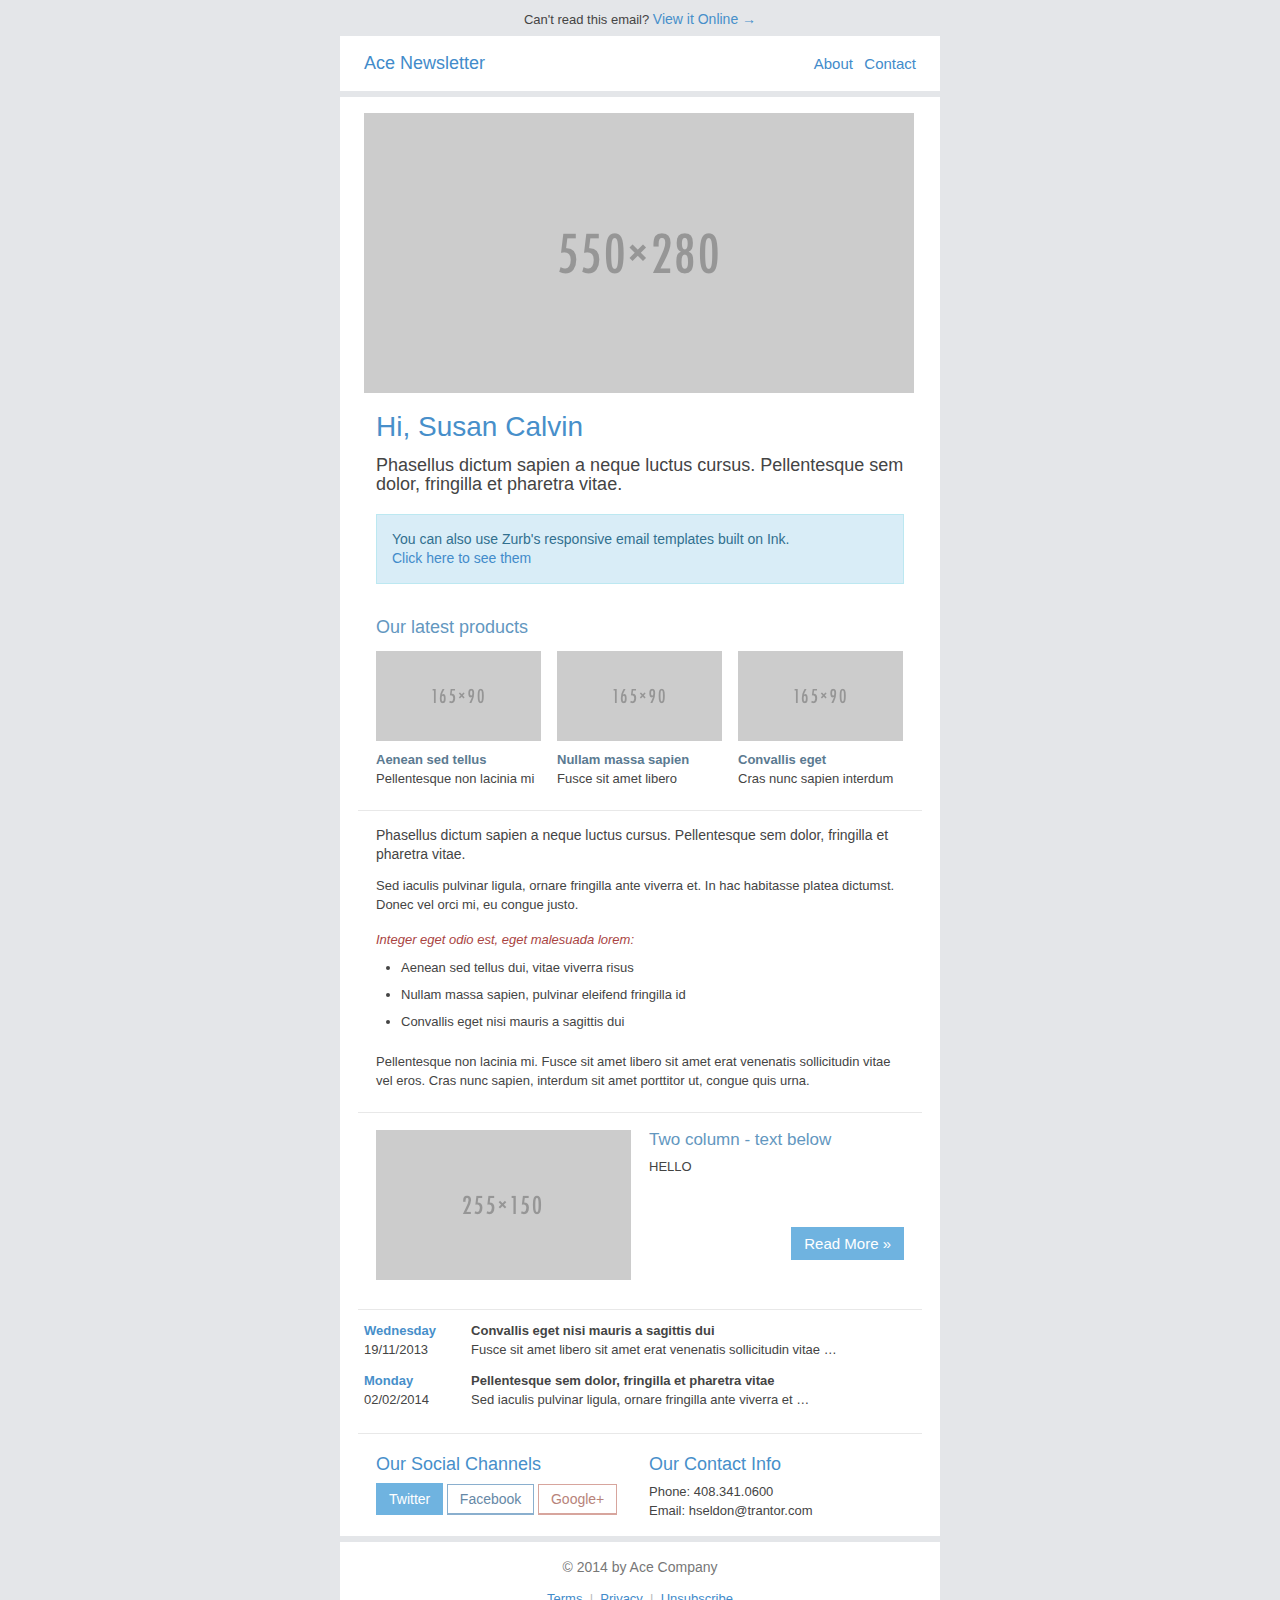
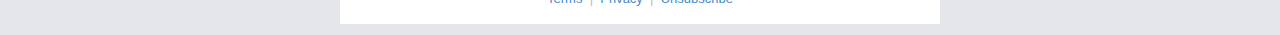
<file: toolweb/src/main/webapp/email-newsletter.html>
<!doctype html>
 <html xmlns="http://www.w3.org/1999/xhtml">
 <head>
  <meta http-equiv="Content-Type" content="text/html; charset=UTF-8" />
  <meta name="viewport" content="initial-scale=1.0" />
  <meta name="format-detection" content="telephone=no" />
  <title></title>
  <style type="text/css">
 	body {
		width: 100%;
		margin: 0;
		padding: 0;
		-webkit-font-smoothing: antialiased;
	}
	@media only screen and (max-width: 600px) {
		table[class="table-row"] {
			float: none !important;
			width: 98% !important;
			padding-left: 20px !important;
			padding-right: 20px !important;
		}
		table[class="table-row-fixed"] {
			float: none !important;
			width: 98% !important;
		}
		table[class="table-col"], table[class="table-col-border"] {
			float: none !important;
			width: 100% !important;
			padding-left: 0 !important;
			padding-right: 0 !important;
			table-layout: fixed;
		}
		td[class="table-col-td"] {
			width: 100% !important;
		}
		table[class="table-col-border"] + table[class="table-col-border"] {
			padding-top: 12px;
			margin-top: 12px;
			border-top: 1px solid #E8E8E8;
		}
		table[class="table-col"] + table[class="table-col"] {
			margin-top: 15px;
		}
		td[class="table-row-td"] {
			padding-left: 0 !important;
			padding-right: 0 !important;
		}
		table[class="navbar-row"] , td[class="navbar-row-td"] {
			width: 100% !important;
		}
		img {
			max-width: 100% !important;
			display: inline !important;
		}
		img[class="pull-right"] {
			float: right;
			margin-left: 11px;
            max-width: 125px !important;
			padding-bottom: 0 !important;
		}
		img[class="pull-left"] {
			float: left;
			margin-right: 11px;
			max-width: 125px !important;
			padding-bottom: 0 !important;
		}
		table[class="table-space"], table[class="header-row"] {
			float: none !important;
			width: 98% !important;
		}
		td[class="header-row-td"] {
			width: 100% !important;
		}
	}
	@media only screen and (max-width: 480px) {
		table[class="table-row"] {
			padding-left: 16px !important;
			padding-right: 16px !important;
		}
	}
	@media only screen and (max-width: 320px) {
		table[class="table-row"] {
			padding-left: 12px !important;
			padding-right: 12px !important;
		}
	}
	@media only screen and (max-width: 608px) {
		td[class="table-td-wrap"] {
			width: 100% !important;
		}
	}
  </style>
 </head>
 <body style="font-family: Arial, sans-serif; font-size:13px; color: #444444; min-height: 200px;" bgcolor="#E4E6E9" leftmargin="0" topmargin="0" marginheight="0" marginwidth="0">
 <table width="100%" height="100%" bgcolor="#E4E6E9" cellspacing="0" cellpadding="0" border="0">
 <tr><td width="100%" align="center" valign="top" bgcolor="#E4E6E9" style="background-color:#E4E6E9; min-height: 200px;">
<table><tr><td class="table-td-wrap" align="center" width="608"><div style="font-family: Arial, sans-serif; line-height: 32px; color: #444444; font-size: 13px;">
  Can't read this email?
  <a href="#" style="color: #478fca; text-decoration: none; font-size: 14px; background-color: transparent;">
     View it Online &rarr;
  </a>
</div>

<table class="table-row" style="table-layout: auto; padding-right: 24px; padding-left: 24px; width: 600px; background-color: #ffffff;" bgcolor="#FFFFFF" width="600" cellspacing="0" cellpadding="0" border="0"><tbody><tr height="55px" style="font-family: Arial, sans-serif; line-height: 19px; color: #444444; font-size: 13px; height: 55px;">
   <td class="table-row-td" style="height: 55px; padding-right: 16px; font-family: Arial, sans-serif; line-height: 19px; color: #444444; font-size: 13px; font-weight: normal; vertical-align: middle;" valign="middle" align="left">
     <a href="#" style="color: #428bca; text-decoration: none; padding: 0px; font-size: 18px; line-height: 20px; height: 50px; background-color: transparent;">
	  Ace Newsletter
	 </a>
   </td>
 
   <td class="table-row-td" style="height: 55px; font-family: Arial, sans-serif; line-height: 19px; color: #444444; font-size: 13px; font-weight: normal; text-align: right; vertical-align: middle;" align="right" valign="middle">
     <a href="#" style="color: #428bca; text-decoration: none; font-size: 15px; background-color: transparent;">
	   About
	 </a>
	 &nbsp;
	 <a href="#" style="color: #428bca; text-decoration: none; font-size: 15px; background-color: transparent;">
	   Contact
	 </a>
   </td>
</tr></tbody></table>


<table class="table-space" height="6" style="height: 6px; font-size: 0px; line-height: 0; width: 600px; background-color: #e4e6e9;" width="600" bgcolor="#E4E6E9" cellspacing="0" cellpadding="0" border="0"><tbody><tr><td class="table-space-td" valign="middle" height="6" style="height: 6px; width: 600px; background-color: #e4e6e9;" width="600" bgcolor="#E4E6E9" align="left">&nbsp;</td></tr></tbody></table>
<table class="table-space" height="16" style="height: 16px; font-size: 0px; line-height: 0; width: 600px; background-color: #ffffff;" width="600" bgcolor="#FFFFFF" cellspacing="0" cellpadding="0" border="0"><tbody><tr><td class="table-space-td" valign="middle" height="16" style="height: 16px; width: 600px; background-color: #ffffff;" width="600" bgcolor="#FFFFFF" align="left">&nbsp;</td></tr></tbody></table>

<table class="table-row" width="600" bgcolor="#FFFFFF" style="table-layout: fixed; background-color: #ffffff;" cellspacing="0" cellpadding="0" border="0"><tbody><tr><td class="table-row-td" style="font-family: Arial, sans-serif; line-height: 19px; color: #444444; font-size: 13px; font-weight: normal; padding-left: 24px; padding-right: 24px;" valign="top" align="left">
 <table class="table-col" align="left" width="552" cellspacing="0" cellpadding="0" border="0" style="table-layout: fixed;"><tbody><tr><td class="table-col-td" width="552" style="font-family: Arial, sans-serif; line-height: 19px; color: #444444; font-size: 13px; font-weight: normal;" valign="top" align="left">	
	<div style="font-family: Arial, sans-serif; line-height: 19px; color: #444444; font-size: 13px; text-align: center;">
		<img src="assets/images/placeholder/550x280.png" style="border: 0px none #444444; vertical-align: middle; display: block; padding-bottom: 9px;" hspace="0" vspace="0" border="0">
	</div>
 </td></tr></tbody></table>
</td></tr></tbody></table>

<table class="table-row" width="600" bgcolor="#FFFFFF" style="table-layout: fixed; background-color: #ffffff;" cellspacing="0" cellpadding="0" border="0"><tbody><tr><td class="table-row-td" style="font-family: Arial, sans-serif; line-height: 19px; color: #444444; font-size: 13px; font-weight: normal; padding-left: 36px; padding-right: 36px;" valign="top" align="left">
   <table class="table-col" align="left" width="528" cellspacing="0" cellpadding="0" border="0" style="table-layout: fixed;"><tbody><tr><td class="table-col-td" width="528" style="font-family: Arial, sans-serif; line-height: 19px; color: #444444; font-size: 13px; font-weight: normal;" valign="top" align="left">
	 <table class="header-row" width="528" cellspacing="0" cellpadding="0" border="0" style="table-layout: fixed;"><tbody><tr><td class="header-row-td" width="528" style="font-size: 28px; margin: 0px; font-family: Arial, sans-serif; font-weight: normal; line-height: 19px; color: #478fca; padding-bottom: 10px; padding-top: 15px;" valign="top" align="left">Hi, Susan Calvin</td></tr></tbody></table>
	 <table class="header-row" width="528" cellspacing="0" cellpadding="0" border="0" style="table-layout: fixed;"><tbody><tr><td class="header-row-td" width="528" style="font-family: Arial, sans-serif; font-weight: normal; line-height: 19px; color: #444444; margin: 0px; font-size: 18px; padding-bottom: 8px; padding-top: 10px;" valign="top" align="left">Phasellus dictum sapien a neque luctus cursus. Pellentesque sem dolor, fringilla et pharetra vitae.</td></tr></tbody></table>
   </td></tr></tbody></table>
</td></tr></tbody></table>


<table class="table-space" height="12" style="height: 12px; font-size: 0px; line-height: 0; width: 600px; background-color: #ffffff;" width="600" bgcolor="#FFFFFF" cellspacing="0" cellpadding="0" border="0"><tbody><tr><td class="table-space-td" valign="middle" height="12" style="height: 12px; width: 600px; background-color: #ffffff;" width="600" bgcolor="#FFFFFF" align="left">&nbsp;</td></tr></tbody></table>
<table class="table-row" width="600" bgcolor="#FFFFFF" style="table-layout: fixed; background-color: #ffffff;" cellspacing="0" cellpadding="0" border="0"><tbody><tr><td class="table-row-td" style="font-family: Arial, sans-serif; line-height: 19px; color: #444444; font-size: 13px; font-weight: normal; padding-left: 36px; padding-right: 36px;" valign="top" align="left">
   <table class="table-col" align="left" width="528" cellspacing="0" cellpadding="0" border="0" style="table-layout: fixed;"><tbody><tr><td class="table-col-td" width="528" style="font-family: Arial, sans-serif; line-height: 19px; color: #444444; font-size: 13px; font-weight: normal;" valign="top" align="left">
	 <table width="100%" cellspacing="0" cellpadding="0" border="0" style="table-layout: fixed;"><tbody><tr><td width="100%" bgcolor="#d9edf7" style="font-family: Arial, sans-serif; line-height: 19px; color: #31708f; font-size: 14px; font-weight: normal; padding: 15px; border: 1px solid #bce8f1; background-color: #d9edf7;" valign="top" align="left">
	   You can also use Zurb's responsive email templates built on Ink.
	   <br>
	   <a href="http://zurb.com/ink/templates.php" style="color: #428bca; text-decoration: none; background-color: transparent;">Click here to see them</a>
	 </td></tr></tbody></table>
   </td></tr></tbody></table>
</td></tr></tbody></table>
<table class="table-space" height="24" style="height: 24px; font-size: 0px; line-height: 0; width: 600px; background-color: #ffffff;" width="600" bgcolor="#FFFFFF" cellspacing="0" cellpadding="0" border="0"><tbody><tr><td class="table-space-td" valign="middle" height="24" style="height: 24px; width: 600px; background-color: #ffffff;" width="600" bgcolor="#FFFFFF" align="left">&nbsp;</td></tr></tbody></table>

<table class="table-row" width="600" bgcolor="#FFFFFF" style="table-layout: fixed; background-color: #ffffff;" cellspacing="0" cellpadding="0" border="0"><tbody><tr><td class="table-row-td" style="font-family: Arial, sans-serif; line-height: 19px; color: #444444; font-size: 13px; font-weight: normal; padding-left: 36px; padding-right: 36px;" valign="top" align="left">
 <table class="table-col" align="left" width="528" cellspacing="0" cellpadding="0" border="0" style="table-layout: fixed;"><tbody><tr><td class="table-col-td" width="528" style="font-family: Arial, sans-serif; line-height: 19px; color: #444444; font-size: 13px; font-weight: normal; width: 528px;" valign="top" align="left">
  <table class="header-row" width="528" cellspacing="0" cellpadding="0" border="0" style="table-layout: fixed;"><tbody><tr><td class="header-row-td" width="528" style="font-family: Arial, sans-serif; font-weight: normal; line-height: 19px; color: #6397bf; margin: 0px; font-size: 18px; padding-bottom: 8px; padding-top: 10px;" valign="top" align="left">Our latest products</td></tr></tbody></table>
 </td></tr></tbody></table>
</td></tr></tbody></table>

<table class="table-space" height="6" style="height: 6px; font-size: 0px; line-height: 0; width: 600px; background-color: #ffffff;" width="600" bgcolor="#FFFFFF" cellspacing="0" cellpadding="0" border="0"><tbody><tr><td class="table-space-td" valign="middle" height="6" style="height: 6px; width: 600px; background-color: #ffffff;" width="600" bgcolor="#FFFFFF" align="left">&nbsp;</td></tr></tbody></table>
<table class="table-row" width="600" bgcolor="#FFFFFF" style="table-layout: fixed; background-color: #ffffff;" cellspacing="0" cellpadding="0" border="0"><tbody><tr><td class="table-row-td" style="font-family: Arial, sans-serif; line-height: 19px; color: #444444; font-size: 13px; font-weight: normal; padding-left: 36px; padding-right: 36px;" valign="top" align="left">
   <table class="table-col-border" align="left" width="181" style="padding-right: 16px; table-layout: fixed;" cellspacing="0" cellpadding="0" border="0"><tbody><tr><td class="table-col-td" width="165" style="font-family: Arial, sans-serif; line-height: 19px; color: #444444; font-size: 13px; font-weight: normal;" valign="top" align="left">
	<img class="pull-left" src="assets/images/placeholder/165x90.png" style="border: 0px none #444444; vertical-align: middle; display: block; padding-bottom: 9px;" hspace="0" vspace="0" border="0">
	<span style="font-family: Arial, sans-serif; line-height: 19px; color: #444444; font-size: 13px;">
		<a href="#" style="color: #5b7a91; text-decoration: none; background-color: transparent;"><b>Aenean sed tellus</b></a>
		<br>
		Pellentesque non lacinia mi
	</span>
   </td></tr></tbody></table>
   
  <table class="table-col-border" align="left" width="181" style="padding-right: 16px; table-layout: fixed;" cellspacing="0" cellpadding="0" border="0"><tbody><tr><td class="table-col-td" width="165" style="font-family: Arial, sans-serif; line-height: 19px; color: #444444; font-size: 13px; font-weight: normal;" valign="top" align="left">
	<img class="pull-left" src="assets/images/placeholder/165x90.png" style="border: 0px none #444444; vertical-align: middle; display: block; padding-bottom: 9px;" hspace="0" vspace="0" border="0">
	<span style="font-family: Arial, sans-serif; line-height: 19px; color: #444444; font-size: 13px;">
		<a href="#" style="color: #5b7a91; text-decoration: none; background-color: transparent;"><b>Nullam massa sapien</b></a>
		<br>
		Fusce sit amet libero
	</span>
   </td></tr></tbody></table>
   
   <table class="table-col-border" align="left" width="165" cellspacing="0" cellpadding="0" border="0" style="table-layout: fixed;"><tbody><tr><td class="table-col-td" width="165" style="font-family: Arial, sans-serif; line-height: 19px; color: #444444; font-size: 13px; font-weight: normal;" valign="top" align="left">
	<img class="pull-left" src="assets/images/placeholder/165x90.png" style="border: 0px none #444444; vertical-align: middle; display: block; padding-bottom: 9px;" hspace="0" vspace="0" border="0">
	<span style="font-family: Arial, sans-serif; line-height: 19px; color: #444444; font-size: 13px;">	
		<a href="#" style="color: #5b7a91; text-decoration: none; background-color: transparent;"><b>Convallis eget</b></a>
		<br>
		Cras nunc sapien interdum
	</span>
   </td></tr></tbody></table>
</td></tr></tbody></table>

<table class="table-space" height="6" style="height: 6px; font-size: 0px; line-height: 0; width: 600px; background-color: #ffffff;" width="600" bgcolor="#FFFFFF" cellspacing="0" cellpadding="0" border="0"><tbody><tr><td class="table-space-td" valign="middle" height="6" style="height: 6px; width: 600px; background-color: #ffffff;" width="600" bgcolor="#FFFFFF" align="left">&nbsp;</td></tr></tbody></table>
<table class="table-space" height="32" style="height: 32px; font-size: 0px; line-height: 0; width: 600px; background-color: #ffffff;" width="600" bgcolor="#FFFFFF" cellspacing="0" cellpadding="0" border="0"><tbody><tr><td class="table-space-td" valign="middle" height="32" style="height: 32px; width: 600px; padding-left: 18px; padding-right: 18px; background-color: #ffffff;" width="600" bgcolor="#FFFFFF" align="center">&nbsp;<table bgcolor="#E8E8E8" height="0" width="100%" cellspacing="0" cellpadding="0" border="0"><tbody><tr><td bgcolor="#E8E8E8" height="1" width="100%" style="height: 1px; font-size:0;" valign="top" align="left">&nbsp;</td></tr></tbody></table></td></tr></tbody></table>

<table class="table-row" width="600" bgcolor="#FFFFFF" style="table-layout: fixed; background-color: #ffffff;" cellspacing="0" cellpadding="0" border="0"><tbody><tr><td class="table-row-td" style="font-family: Arial, sans-serif; line-height: 19px; color: #444444; font-size: 13px; font-weight: normal; padding-left: 36px; padding-right: 36px;" valign="top" align="left">
  <table class="table-col" align="left" width="528" cellspacing="0" cellpadding="0" border="0" style="table-layout: fixed;"><tbody><tr><td class="table-col-td" width="528" style="font-family: Arial, sans-serif; line-height: 19px; color: #444444; font-size: 13px; font-weight: normal;" valign="top" align="left">
	<span style="font-family: Arial, sans-serif; line-height: 19px; color: #444444; font-size: 14px;">
		Phasellus dictum sapien a neque luctus cursus. Pellentesque sem dolor, fringilla et pharetra vitae.
	</span>
	
	<table class="table-space" height="12" style="height: 12px; font-size: 0px; line-height: 0; width: 528px; background-color: #ffffff;" width="528" bgcolor="#FFFFFF" cellspacing="0" cellpadding="0" border="0"><tbody><tr><td class="table-space-td" valign="middle" height="12" style="height: 12px; width: 528px; background-color: #ffffff;" width="528" bgcolor="#FFFFFF" align="left">&nbsp;</td></tr></tbody></table>
	Sed iaculis pulvinar ligula, ornare fringilla ante viverra et. In hac habitasse platea dictumst. Donec vel orci mi, eu congue justo.
	<table class="table-space" height="16" style="height: 16px; font-size: 0px; line-height: 0; width: 528px; background-color: #ffffff;" width="528" bgcolor="#FFFFFF" cellspacing="0" cellpadding="0" border="0"><tbody><tr><td class="table-space-td" valign="middle" height="16" style="height: 16px; width: 528px; background-color: #ffffff;" width="528" bgcolor="#FFFFFF" align="left">&nbsp;</td></tr></tbody></table>
	
	<i style="color: #a94442;">Integer eget odio est, eget malesuada lorem:</i>
	<ul style="margin: 0px; padding: 5px 0px 5px 25px;">
		<li style="margin: 0px; padding-top: 4px; padding-bottom: 4px;">
			Aenean sed tellus dui, vitae viverra risus
		</li>
		<li style="margin: 0px; padding-top: 4px; padding-bottom: 4px;">
			Nullam massa sapien, pulvinar eleifend fringilla id
		</li>
		<li style="margin: 0px; padding-top: 4px; padding-bottom: 0px;">
			Convallis eget nisi mauris a sagittis dui
		</li>
	</ul>
	
	<table class="table-space" height="16" style="height: 16px; font-size: 0px; line-height: 0; width: 528px; background-color: #ffffff;" width="528" bgcolor="#FFFFFF" cellspacing="0" cellpadding="0" border="0"><tbody><tr><td class="table-space-td" valign="middle" height="16" style="height: 16px; width: 528px; background-color: #ffffff;" width="528" bgcolor="#FFFFFF" align="left">&nbsp;</td></tr></tbody></table>
	Pellentesque non lacinia mi. Fusce sit amet libero sit amet erat venenatis sollicitudin vitae vel eros. Cras nunc sapien, interdum sit amet porttitor ut, congue quis urna.
  </td></tr></tbody></table>
</td></tr></tbody></table>


<table class="table-space" height="16" style="height: 16px; font-size: 0px; line-height: 0; width: 600px; background-color: #ffffff;" width="600" bgcolor="#FFFFFF" cellspacing="0" cellpadding="0" border="0"><tbody><tr><td class="table-space-td" valign="middle" height="16" style="height: 16px; width: 600px; background-color: #ffffff;" width="600" bgcolor="#FFFFFF" align="left">&nbsp;</td></tr></tbody></table>
<table class="table-space" height="12" style="height: 12px; font-size: 0px; line-height: 0; width: 600px; background-color: #ffffff;" width="600" bgcolor="#FFFFFF" cellspacing="0" cellpadding="0" border="0"><tbody><tr><td class="table-space-td" valign="middle" height="12" style="height: 12px; width: 600px; padding-left: 18px; padding-right: 18px; background-color: #ffffff;" width="600" bgcolor="#FFFFFF" align="center">&nbsp;<table bgcolor="#E8E8E8" height="0" width="100%" cellspacing="0" cellpadding="0" border="0"><tbody><tr><td bgcolor="#E8E8E8" height="1" width="100%" style="height: 1px; font-size:0;" valign="top" align="left">&nbsp;</td></tr></tbody></table></td></tr></tbody></table>
<table class="table-space" height="12" style="height: 12px; font-size: 0px; line-height: 0; width: 600px; background-color: #ffffff;" width="600" bgcolor="#FFFFFF" cellspacing="0" cellpadding="0" border="0"><tbody><tr><td class="table-space-td" valign="middle" height="12" style="height: 12px; width: 600px; background-color: #ffffff;" width="600" bgcolor="#FFFFFF" align="left">&nbsp;</td></tr></tbody></table>

<table class="table-row" width="600" bgcolor="#FFFFFF" style="table-layout: fixed; background-color: #ffffff;" cellspacing="0" cellpadding="0" border="0"><tbody><tr><td class="table-row-td" style="font-family: Arial, sans-serif; line-height: 19px; color: #444444; font-size: 13px; font-weight: normal; padding-left: 36px; padding-right: 36px;" valign="top" align="left">
   <table class="table-col" align="left" width="273" style="padding-right: 18px; table-layout: fixed;" cellspacing="0" cellpadding="0" border="0"><tbody><tr><td class="table-col-td" width="255" align="center" style="font-family: Arial, sans-serif; line-height: 19px; color: #444444; font-size: 13px; font-weight: normal; text-align: center;" valign="top">
	 <img src="assets/images/placeholder/255x150.png" style="border: 0px none #444444; vertical-align: middle; display: block; padding-bottom: 9px;" hspace="0" vspace="0" border="0">
   </td></tr></tbody></table>
   
  <table class="table-col" align="left" width="255" cellspacing="0" cellpadding="0" border="0" style="table-layout: fixed;"><tbody><tr><td class="table-col-td" width="255" style="font-family: Arial, sans-serif; line-height: 19px; color: #444444; font-size: 13px; font-weight: normal;" valign="top" align="left">
	<table class="header-row" width="255" cellspacing="0" cellpadding="0" border="0" style="table-layout: fixed;"><tbody><tr><td class="header-row-td" width="255" style="font-family: Arial, sans-serif; font-weight: normal; line-height: 19px; color: #6397bf; margin: 0px; font-size: 17px; padding-bottom: 8px; padding-top: 0px;" valign="top" align="left">Two column - text below</td></tr></tbody></table>
	HELLO
	<br>
	<br>
	<br>
	<br>
	<div style="font-family: Arial, sans-serif; line-height: 19px; color: #444444; font-size: 13px; text-align: right;">
		<a href="#" style="color: #ffffff; text-decoration: none; margin: 0px; text-align: center; vertical-align: baseline; border: 4px solid #6fb3e0; padding: 4px 9px; font-size: 15px; line-height: 21px; background-color: #6fb3e0;">
			Read More &raquo;
		</a>
	</div>
   </td></tr></tbody></table>

</td></tr></tbody></table>

<table class="table-space" height="8" style="height: 8px; font-size: 0px; line-height: 0; width: 600px; background-color: #ffffff;" width="600" bgcolor="#FFFFFF" cellspacing="0" cellpadding="0" border="0"><tbody><tr><td class="table-space-td" valign="middle" height="8" style="height: 8px; width: 600px; background-color: #ffffff;" width="600" bgcolor="#FFFFFF" align="left">&nbsp;</td></tr></tbody></table>
<table class="table-space" height="24" style="height: 24px; font-size: 0px; line-height: 0; width: 600px; background-color: #ffffff;" width="600" bgcolor="#FFFFFF" cellspacing="0" cellpadding="0" border="0"><tbody><tr><td class="table-space-td" valign="middle" height="24" style="height: 24px; width: 600px; padding-left: 18px; padding-right: 18px; background-color: #ffffff;" width="600" bgcolor="#FFFFFF" align="center">&nbsp;<table bgcolor="#E8E8E8" height="0" width="100%" cellspacing="0" cellpadding="0" border="0"><tbody><tr><td bgcolor="#E8E8E8" height="1" width="100%" style="height: 1px; font-size:0;" valign="top" align="left">&nbsp;</td></tr></tbody></table></td></tr></tbody></table>

<div style="font-family: Arial, sans-serif; line-height: 19px; color: #444444; font-size: 13px;">
	<table class="table-row" style="table-layout: auto; padding-right: 24px; padding-left: 24px; width: 600px; background-color: #ffffff;" bgcolor="#FFFFFF" width="600" cellspacing="0" cellpadding="0" border="0"><tbody><tr style="font-family: Arial, sans-serif; line-height: 19px; color: #444444; font-size: 13px;">
		<td class="table-row-td" style="padding-right: 16px; padding-bottom: 12px; font-family: Arial, sans-serif; line-height: 19px; color: #444444; font-size: 13px; font-weight: normal;" valign="top" align="left">
			<span style="font-family: Arial, sans-serif; line-height: 19px; color: #478fca; font-size: 13px; font-weight: bold;">Wednesday</span>
			<br>
			19/11/2013
		</td>
		<td class="table-row-td" style="padding-bottom: 12px; font-family: Arial, sans-serif; line-height: 19px; color: #444444; font-size: 13px; font-weight: normal;" valign="top" align="left">
			<b>Convallis eget nisi mauris a sagittis dui </b>
			<br>
			Fusce sit amet libero sit amet erat venenatis sollicitudin vitae &hellip;
		</td>
	</tr><tr style="font-family: Arial, sans-serif; line-height: 19px; color: #444444; font-size: 13px;">
		<td class="table-row-td" style="padding-right: 16px; font-family: Arial, sans-serif; line-height: 19px; color: #444444; font-size: 13px; font-weight: normal;" valign="top" align="left">
			<span style="font-family: Arial, sans-serif; line-height: 19px; color: #478fca; font-size: 13px; font-weight: bold;">Monday</span>
			<br>
			02/02/2014
		</td>
		<td class="table-row-td" style="font-family: Arial, sans-serif; line-height: 19px; color: #444444; font-size: 13px; font-weight: normal;" valign="top" align="left">
			<b>Pellentesque sem dolor, fringilla et pharetra vitae</b>
			<br>
			Sed iaculis pulvinar ligula, ornare fringilla ante viverra et &hellip;
		</td>
	</tr></tbody></table>

	
</div>



<table class="table-space" height="12" style="height: 12px; font-size: 0px; line-height: 0; width: 600px; background-color: #ffffff;" width="600" bgcolor="#FFFFFF" cellspacing="0" cellpadding="0" border="0"><tbody><tr><td class="table-space-td" valign="middle" height="12" style="height: 12px; width: 600px; background-color: #ffffff;" width="600" bgcolor="#FFFFFF" align="left">&nbsp;</td></tr></tbody></table>
<table class="table-space" height="24" style="height: 24px; font-size: 0px; line-height: 0; width: 600px; background-color: #ffffff;" width="600" bgcolor="#FFFFFF" cellspacing="0" cellpadding="0" border="0"><tbody><tr><td class="table-space-td" valign="middle" height="24" style="height: 24px; width: 600px; padding-left: 18px; padding-right: 18px; background-color: #ffffff;" width="600" bgcolor="#FFFFFF" align="center">&nbsp;<table bgcolor="#E8E8E8" height="0" width="100%" cellspacing="0" cellpadding="0" border="0"><tbody><tr><td bgcolor="#E8E8E8" height="1" width="100%" style="height: 1px; font-size:0;" valign="top" align="left">&nbsp;</td></tr></tbody></table></td></tr></tbody></table>
	
	

<table class="table-row" width="600" bgcolor="#FFFFFF" style="table-layout: fixed; background-color: #ffffff;" cellspacing="0" cellpadding="0" border="0"><tbody><tr><td class="table-row-td" style="font-family: Arial, sans-serif; line-height: 19px; color: #444444; font-size: 13px; font-weight: normal; padding-left: 36px; padding-right: 36px;" valign="top" align="left">
   <table class="table-col" align="left" width="273" style="padding-right: 18px; table-layout: fixed;" cellspacing="0" cellpadding="0" border="0"><tbody><tr><td class="table-col-td" width="255" style="font-family: Arial, sans-serif; line-height: 19px; color: #444444; font-size: 13px; font-weight: normal;" valign="top" align="left">
	<table class="header-row" width="255" cellspacing="0" cellpadding="0" border="0" style="table-layout: fixed;"><tbody><tr><td class="header-row-td" width="255" style="font-family: Arial, sans-serif; font-weight: normal; line-height: 19px; color: #478fca; margin: 0px; font-size: 18px; padding-bottom: 8px; padding-top: 10px;" valign="top" align="left">Our Social Channels</td></tr></tbody></table>
	
	<div style="font-family: Arial, sans-serif; line-height: 36px; color: #444444; font-size: 13px;">
		<a href="#" style="color: #ffffff; text-decoration: none; margin: 0px; text-align: center; vertical-align: baseline; border: 4px solid #6fb3e0; padding: 4px 9px; font-size: 14px; line-height: 19px; background-color: #6fb3e0;">Twitter</a>
		<a href="#" style="color: #6688a6; text-decoration: none; margin: 0px; text-align: center; vertical-align: baseline; border-width: 1px 1px 2px; border-style: solid; border-color: #8aafce; padding: 6px 12px; font-size: 14px; line-height: 20px; background-color: #ffffff;">Facebook</a>
		<a href="#" style="color: #b7837a; text-decoration: none; margin: 0px; text-align: center; vertical-align: baseline; border-width: 1px 1px 2px; border-style: solid; border-color: #d7a59d; padding: 6px 12px; font-size: 14px; line-height: 20px; background-color: #ffffff;">Google+</a>
	</div>
   </td></tr></tbody></table>
   
   <table class="table-col" align="left" width="255" cellspacing="0" cellpadding="0" border="0" style="table-layout: fixed;"><tbody><tr><td class="table-col-td" width="255" style="font-family: Arial, sans-serif; line-height: 19px; color: #444444; font-size: 13px; font-weight: normal;" valign="top" align="left">
	<table class="header-row" width="255" cellspacing="0" cellpadding="0" border="0" style="table-layout: fixed;"><tbody><tr><td class="header-row-td" width="255" style="font-family: Arial, sans-serif; font-weight: normal; line-height: 19px; color: #478fca; margin: 0px; font-size: 18px; padding-bottom: 8px; padding-top: 10px;" valign="top" align="left">Our Contact Info</td></tr></tbody></table>
	Phone: 408.341.0600
	<br>
	Email: hseldon@trantor.com
   </td></tr></tbody></table>	   
</td></tr></tbody></table>
<table class="table-space" height="16" style="height: 16px; font-size: 0px; line-height: 0; width: 600px; background-color: #ffffff;" width="600" bgcolor="#FFFFFF" cellspacing="0" cellpadding="0" border="0"><tbody><tr><td class="table-space-td" valign="middle" height="16" style="height: 16px; width: 600px; background-color: #ffffff;" width="600" bgcolor="#FFFFFF" align="left">&nbsp;</td></tr></tbody></table>


<table class="table-space" height="6" style="height: 6px; font-size: 0px; line-height: 0; width: 600px; background-color: #e4e6e9;" width="600" bgcolor="#E4E6E9" cellspacing="0" cellpadding="0" border="0"><tbody><tr><td class="table-space-td" valign="middle" height="6" style="height: 6px; width: 600px; background-color: #e4e6e9;" width="600" bgcolor="#E4E6E9" align="left">&nbsp;</td></tr></tbody></table>
<table class="table-row" width="600" bgcolor="#FFFFFF" style="table-layout: fixed; background-color: #ffffff;" cellspacing="0" cellpadding="0" border="0"><tbody><tr><td class="table-row-td" style="font-family: Arial, sans-serif; line-height: 19px; color: #444444; font-size: 13px; font-weight: normal; padding-left: 36px; padding-right: 36px;" valign="top" align="left">
 <table class="table-col" align="left" width="528" cellspacing="0" cellpadding="0" border="0" style="table-layout: fixed;"><tbody><tr><td class="table-col-td" width="528" style="font-family: Arial, sans-serif; line-height: 19px; color: #444444; font-size: 13px; font-weight: normal;" valign="top" align="left">
	 <table class="table-space" height="16" style="height: 16px; font-size: 0px; line-height: 0; width: 528px; background-color: #ffffff;" width="528" bgcolor="#FFFFFF" cellspacing="0" cellpadding="0" border="0"><tbody><tr><td class="table-space-td" valign="middle" height="16" style="height: 16px; width: 528px; background-color: #ffffff;" width="528" bgcolor="#FFFFFF" align="left">&nbsp;</td></tr></tbody></table>
	 <div style="font-family: Arial, sans-serif; line-height: 19px; color: #777777; font-size: 14px; text-align: center;">&copy; 2014 by Ace Company</div>
	 <table class="table-space" height="12" style="height: 12px; font-size: 0px; line-height: 0; width: 528px; background-color: #ffffff;" width="528" bgcolor="#FFFFFF" cellspacing="0" cellpadding="0" border="0"><tbody><tr><td class="table-space-td" valign="middle" height="12" style="height: 12px; width: 528px; background-color: #ffffff;" width="528" bgcolor="#FFFFFF" align="left">&nbsp;</td></tr></tbody></table>
	 <div style="font-family: Arial, sans-serif; line-height: 19px; color: #bbbbbb; font-size: 13px; text-align: center;">
		<a href="#" style="color: #428bca; text-decoration: none; background-color: transparent;">Terms</a>
		&nbsp;|&nbsp;
		<a href="#" style="color: #428bca; text-decoration: none; background-color: transparent;">Privacy</a>
		&nbsp;|&nbsp;
		<a href="#" style="color: #428bca; text-decoration: none; background-color: transparent;">Unsubscribe</a>
	 </div>
	 <table class="table-space" height="16" style="height: 16px; font-size: 0px; line-height: 0; width: 528px; background-color: #ffffff;" width="528" bgcolor="#FFFFFF" cellspacing="0" cellpadding="0" border="0"><tbody><tr><td class="table-space-td" valign="middle" height="16" style="height: 16px; width: 528px; background-color: #ffffff;" width="528" bgcolor="#FFFFFF" align="left">&nbsp;</td></tr></tbody></table>
 </td></tr></tbody></table>
</td></tr></tbody></table>
<table class="table-space" height="8" style="height: 8px; font-size: 0px; line-height: 0; width: 600px; background-color: #e4e6e9;" width="600" bgcolor="#E4E6E9" cellspacing="0" cellpadding="0" border="0"><tbody><tr><td class="table-space-td" valign="middle" height="8" style="height: 8px; width: 600px; background-color: #e4e6e9;" width="600" bgcolor="#E4E6E9" align="left">&nbsp;</td></tr></tbody></table></td></tr></table>
</td></tr>
 </table>
 </body>
 </html>
</file>
<file: toolweb/src/main/webapp/jfsc/css/app.css>
html,
body {
	background-color: #efeff4;
}
p {
	text-indent: 22px;
}

.mui-off-canvas-right {
	color: #fff;
}

.title {
	margin: 35px 15px 10px;
}

.title+.content {
	margin: 10px 15px 35px;
	color: #bbb;
	text-indent: 1em;
	font-size: 14px;
	line-height: 24px;
}

input {
	color: #000;
}

.mui-off-canvas-backdrop {
	margin-bottom: 44px;
}

.mui-title {
	color: #555555;
}

.mui-off-canvas-wrap .mui-bar {
	-webkit-box-shadow: 0 1px 6px #ccc;
    box-shadow: 0 1px 6px #ccc;
}
.mui-content {
	color: #3e3e3e;
}
</file>
